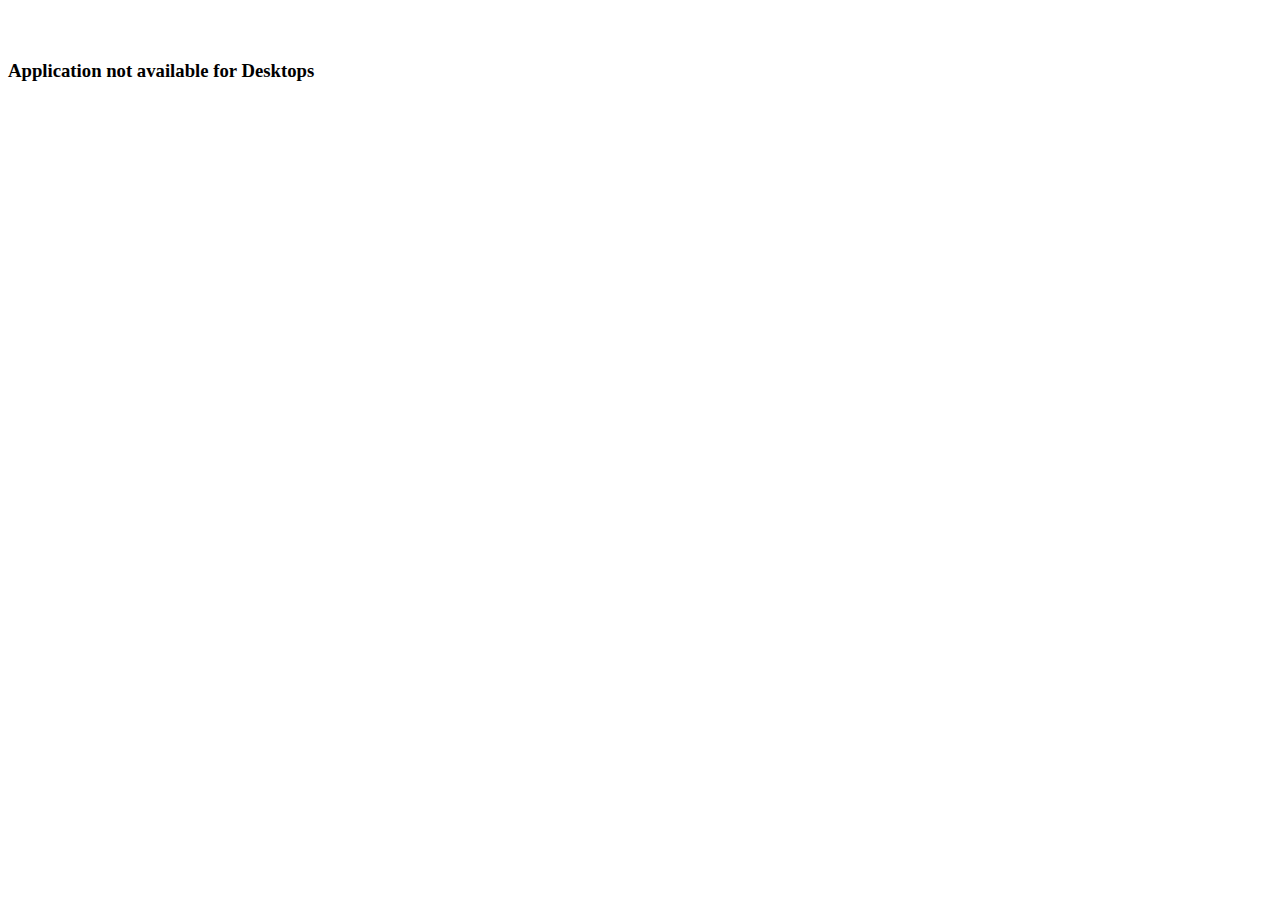
<file: index.html>
<!DOCTYPE html>
<html lang="en">
   <head>
      <meta charset="utf-8">
      <meta name="viewport" content="width=device-width, initial-scale=1, shrink-to-fit=no">
      <meta name="description" content="A Community Webapp">
      <meta name="author" content="Meghalaya Dev Community">
      <link rel="icon" href="#">
      <title>Raplang</title>
      <link rel="stylesheet" href="https://maxcdn.bootstrapcdn.com/bootstrap/4.0.0-beta/css/bootstrap.min.css" integrity="sha384-/Y6pD6FV/Vv2HJnA6t+vslU6fwYXjCFtcEpHbNJ0lyAFsXTsjBbfaDjzALeQsN6M" crossorigin="anonymous">
      <link rel="stylesheet" href="css/main.css">
      <!-- Google Icons -->
      <link href="https://fonts.googleapis.com/icon?family=Material+Icons"rel="stylesheet">
   </head>
   <body>
   	<div class="mobile">
      <!-- As a heading -->
      <nav class="navbar fixed-top navbar-light bg-light">
         <h2 class="navbar-brand mb-0"><img src="img/logo.png" width="50px" height="50px" /> &nbsp;Raplang</h2>
      </nav>
      <!-- Begin page content -->
      <div class="container-fluid">
		<br/>
         <!-- Home page -->
         <div id="page-home" class="active">           
            <div class="block">
              <div class="card card-stats">
              	<div class="row ">
              		<div class="col m-2">
              			<span class="h3 font-weight-bold mb-0">Community App</span><br/>
              			A place for information and updates regarding the current scenario in <b>Meghalaya</b>.<br/><br/> We all need to work together as a community to help and support one another, especially those in need. <br/><br/><i>This is a non-profit application developed by Meghalaya Dev Community.</i>
              		</div>
              	</div>
			  </div>
        <div class="row">
          <div class="col-xl-3 col-md-3 col-sm-3 col-xs-3">
                  <div class="card card-stats bg-primary mt-2">
                          <!-- Card body -->
                          <div class="card-body">
                            <div class="row">
                              <div class="col">                      
                                <span class="h5 font-weight-bold text-white mb-0">Day 68</span>
                                <p class="card-title text-white mb-0">31 May 2020</p>
                              </div>                          
                            </div>
                            <p class="mt-3 mb-0 text-sm">
                             <!--<span class="text-white mr-2"><i class="fa fa-arrow-up"></i> Read more: </span>-->
                              <span class="text-nowrap text-white"><i>"Look forward and live your life."</i></span>
                            </p>
                          </div>
                    </div>
                </div>
                <div class="col-xl-3 col-md-3 col-sm-3 col-xs-3">
                  <div class="card card-stats bg-primary mt-2">
                          <!-- Card body -->
                          <div class="card-body">
                            <div class="row">
                              <div class="col">                      
                                <span class="h5 font-weight-bold text-white mb-0">Day 67</span>
                                <p class="card-title text-white mb-0">30 May 2020</p>
                              </div>                          
                            </div>
                            <p class="mt-3 mb-0 text-sm">
                             <!--<span class="text-white mr-2"><i class="fa fa-arrow-up"></i> Read more: </span>-->
                              <span class="text-nowrap text-white"><i>"Hard days will come<br/>They will make us strong"</i></span>
                            </p>
                          </div>
                    </div>
                </div>
                <div class="col-xl-3 col-md-3 col-sm-3 col-xs-3">
                  <div class="card card-stats bg-primary mt-2">
                          <!-- Card body -->
                          <div class="card-body">
                            <div class="row">
                              <div class="col">                      
                                <span class="h5 font-weight-bold text-white mb-0">Day 66</span>
                                <p class="card-title text-white mb-0">29 May 2020</p>
                              </div>                          
                            </div>
                            <p class="mt-3 mb-0 text-sm">
                             <!--<span class="text-white mr-2"><i class="fa fa-arrow-up"></i> Read more: </span>-->
                              <span class="text-nowrap text-white"><i>"Let's not give up on what we started.<br/>"</i></span>
                            </p>
                          </div>
                    </div>
                </div>
          <div class="col-xl-3 col-md-3 col-sm-3 col-xs-3">
                  <div class="card card-stats bg-primary mt-2">
                          <!-- Card body -->
                          <div class="card-body">
                            <div class="row">
                              <div class="col">                      
                                <span class="h5 font-weight-bold text-white mb-0">Day 65</span>
                                <p class="card-title text-white mb-0">28 May 2020</p>
                              </div>                          
                            </div>
                            <p class="mt-3 mb-0 text-sm">
                             <!--<span class="text-white mr-2"><i class="fa fa-arrow-up"></i> Read more: </span>-->
                              <span class="text-nowrap text-white"><i>"Everything may not go as planned<br/>Yet everything happened for good."</i></span>
                            </p>
                          </div>
                    </div>
                </div>
        </div>
        <div class="row">
          <div class="col-xl-3 col-md-3 col-sm-3 col-xs-3">
                  <div class="card card-stats bg-success mt-2">
                          <!-- Card body -->
                          <div class="card-body">
                            <div class="row">
                              <div class="col">                      
                                <span class="h5 font-weight-bold text-white mb-0">Day 64</span>
                                <p class="card-title text-white mb-0">27 May 2020</p>
                              </div>                          
                            </div>
                            <p class="mt-3 mb-0 text-sm">
                             <!--<span class="text-white mr-2"><i class="fa fa-arrow-up"></i> Read more: </span>-->
                              <span class="text-nowrap text-white"><i>"Keep yourself calm<br/>even when everything isn't going well<br/>take a deep breath and relax."</i></span>
                            </p>
                          </div>
                    </div>
                </div>
          <div class="col-xl-3 col-md-3 col-sm-3 col-xs-3">
                  <div class="card card-stats bg-success mt-2">
                          <!-- Card body -->
                          <div class="card-body">
                            <div class="row">
                              <div class="col">                      
                                <span class="h5 font-weight-bold text-white mb-0">Day 63</span>
                                <p class="card-title text-white mb-0">26 May 2020</p>
                              </div>                          
                            </div>
                            <p class="mt-3 mb-0 text-sm">
                             <!--<span class="text-white mr-2"><i class="fa fa-arrow-up"></i> Read more: </span>-->
                              <span class="text-nowrap text-white"><i>"Keep yourself busy<br/>Yet don't lose focus on what's important"</i></span>
                            </p>
                          </div>
                    </div>
                </div>
                <div class="col-xl-3 col-md-3 col-sm-3 col-xs-3">
                  <div class="card card-stats bg-success mt-2">
                          <!-- Card body -->
                          <div class="card-body">
                            <div class="row">
                              <div class="col">                      
                                <span class="h5 font-weight-bold text-white mb-0">Day 62</span>
                                <p class="card-title text-white mb-0">25 May 2020</p>
                              </div>                          
                            </div>
                            <p class="mt-3 mb-0 text-sm">
                             <!--<span class="text-white mr-2"><i class="fa fa-arrow-up"></i> Read more: </span>-->
                              <span class="text-nowrap text-white"><i>"No one knows what the future holds<br/>Live your life well."</i></span>
                            </p>
                          </div>
                    </div>
                </div>
          <div class="col-xl-3 col-md-3 col-sm-3 col-xs-3">
                  <div class="card card-stats bg-success mt-2">
                          <!-- Card body -->
                          <div class="card-body">
                            <div class="row">
                              <div class="col">                      
                                <span class="h5 font-weight-bold text-white mb-0">Day 61</span>
                                <p class="card-title text-white mb-0">24 May 2020</p>
                              </div>                          
                            </div>
                            <p class="mt-3 mb-0 text-sm">
                             <!--<span class="text-white mr-2"><i class="fa fa-arrow-up"></i> Read more: </span>-->
                              <span class="text-nowrap text-white"><i>"Don't lose track of your goal<br/>Whatever you set forth todo,<br/>Complete it!"</i></span>
                            </p>
                          </div>
                    </div>
                </div>
        </div>
        <div class="row">
          <div class="col-xl-3 col-md-3 col-sm-3 col-xs-3">
                  <div class="card card-stats bg-info mt-2">
                          <!-- Card body -->
                          <div class="card-body">
                            <div class="row">
                              <div class="col">                      
                                <span class="h5 font-weight-bold text-white mb-0">Day 60</span>
                                <p class="card-title text-white mb-0">23 May 2020</p>
                              </div>                          
                            </div>
                            <p class="mt-3 mb-0 text-sm">
                             <!--<span class="text-white mr-2"><i class="fa fa-arrow-up"></i> Read more: </span>-->
                              <span class="text-nowrap text-white"><i>"Don't get Bored<br/>Don't be lazy<br/>Always keep yourself busy!"</i></span>
                            </p>
                          </div>
                    </div>
                </div>
          <div class="col-xl-3 col-md-3 col-sm-3 col-xs-3">            
                  <div class="card card-stats bg-info mt-2">
                          <!-- Card body -->
                          <div class="card-body">
                            <div class="row">
                              <div class="col">                      
                                <span class="h5 font-weight-bold text-white mb-0">Day 59</span>
                                <p class="card-title text-white mb-0">22 May 2020</p>
                              </div>                          
                            </div>
                            <p class="mt-3 mb-0 text-sm">
                             <!--<span class="text-white mr-2"><i class="fa fa-arrow-up"></i> Read more: </span>-->
                              <span class="text-nowrap text-white"><i>"“It's health that is real wealth, <br/>not pieces of gold and silver” <br/>– Mahatma Gandhi."</i></span>
                            </p>
                          </div>
                    </div>
                </div>
          <div class="col-xl-3 col-md-3 col-sm-3 col-xs-3">
                  <div class="card card-stats bg-info mt-2">
                          <!-- Card body -->
                          <div class="card-body">
                            <div class="row">
                              <div class="col">                      
                                <span class="h5 font-weight-bold text-white mb-0">Day 58</span>
                                <p class="card-title text-white mb-0">21 May 2020</p>
                              </div>                          
                            </div>
                            <p class="mt-3 mb-0 text-sm">
                             <!--<span class="text-white mr-2"><i class="fa fa-arrow-up"></i> Read more: </span>-->
                              <span class="text-nowrap text-white"><i>"Live not to please man <br/>It will only lead you no where"</i></span>
                            </p>
                          </div>
                    </div>
                </div>
          <div class="col-xl-3 col-md-3 col-sm-3 col-xs-3">
                  <div class="card card-stats bg-info mt-2">
                          <!-- Card body -->
                          <div class="card-body">
                            <div class="row">
                              <div class="col">                      
                                <span class="h5 font-weight-bold text-white mb-0">Day 57</span>
                                <p class="card-title text-white mb-0">20 May 2020</p>
                              </div>                          
                            </div>
                            <p class="mt-3 mb-0 text-sm">
                             <!--<span class="text-white mr-2"><i class="fa fa-arrow-up"></i> Read more: </span>-->
                              <span class="text-nowrap text-white"><i>"- When it hurts - <br/>Know where to go to."</i></span>
                            </p>
                          </div>
                    </div>
                </div>
        </div>
        <div class="row">
          <div class="col-xl-3 col-md-3 col-sm-3 col-xs-3">
                  <div class="card card-stats bg-secondary mt-2">
                          <!-- Card body -->
                          <div class="card-body">
                            <div class="row">
                              <div class="col">                      
                                <span class="h5 font-weight-bold text-white mb-0">Day 56</span>
                                <p class="card-title text-white mb-0">19 May 2020</p>
                              </div>                          
                            </div>
                            <p class="mt-3 mb-0 text-sm">
                             <!--<span class="text-white mr-2"><i class="fa fa-arrow-up"></i> Read more: </span>-->
                              <span class="text-nowrap text-white"><i>"- Life is a struggle - <br/>Even when no one is there, find the strength to carry on."</i></span>
                            </p>
                          </div>
                    </div>
                </div>
          <div class="col-xl-3 col-md-3 col-sm-3 col-xs-3">
                  <div class="card card-stats bg-secondary mt-2">
                          <!-- Card body -->
                          <div class="card-body">
                            <div class="row">
                              <div class="col">                      
                                <span class="h5 font-weight-bold text-white mb-0">Day 55</span>
                                <p class="card-title text-white mb-0">18 May 2020</p>
                              </div>                          
                            </div>
                            <p class="mt-3 mb-0 text-sm">
                             <!--<span class="text-white mr-2"><i class="fa fa-arrow-up"></i> Read more: </span>-->
                              <span class="text-nowrap text-white"><i>"Analize yourself, the way you live and how you react."</i></span>
                            </p>
                          </div>
                    </div>
                </div>                
          <div class="col-xl-3 col-md-3 col-sm-3 col-xs-3">
                  <div class="card card-stats bg-secondary mt-2">
                          <!-- Card body -->
                          <div class="card-body">
                            <div class="row">
                              <div class="col">                      
                                <span class="h5 font-weight-bold text-white mb-0">Day 54</span>
                                <p class="card-title text-white mb-0">17 May 2020</p>
                              </div>                          
                            </div>
                            <p class="mt-3 mb-0 text-sm">
                             <!--<span class="text-white mr-2"><i class="fa fa-arrow-up"></i> Read more: </span>-->
                              <span class="text-nowrap text-white"><i>"Are you down?<br/>Feeling tired and worn out!<br/>You can get back up! Don't stop."</i></span>
                            </p>
                          </div>
                    </div>
                </div>
           <div class="col-xl-3 col-md-3 col-sm-3 col-xs-3">
                  <div class="card card-stats bg-secondary mt-2">
                          <!-- Card body -->
                          <div class="card-body">
                            <div class="row">
                              <div class="col">                      
                                <span class="h5 font-weight-bold text-white mb-0">Day 53</span>
                                <p class="card-title text-white mb-0">16 May 2020</p>
                              </div>                          
                            </div>
                            <p class="mt-3 mb-0 text-sm">
                             <!--<span class="text-white mr-2"><i class="fa fa-arrow-up"></i> Read more: </span>-->
                              <span class="text-nowrap text-white"><i>"Keep Track of your Lifestyle<br/>We need to stay fit and healthy."</i></span>
                            </p>
                          </div>
                    </div>
                </div>
        </div>
        <div class="row">
           <div class="col-xl-3 col-md-3 col-sm-3 col-xs-3">
                  <div class="card card-stats bg-primary mt-2">
                          <!-- Card body -->
                          <div class="card-body">
                            <div class="row">
                              <div class="col">                      
                                <span class="h5 font-weight-bold text-white mb-0">Day 52</span>
                                <p class="card-title text-white mb-0">15 May 2020</p>
                              </div>                          
                            </div>
                            <p class="mt-3 mb-0 text-sm">
                             <!--<span class="text-white mr-2"><i class="fa fa-arrow-up"></i> Read more: </span>-->
                              <span class="text-nowrap text-white"><i>"Be grateful for this time,<br/>You won't know how much you have."</i></span>
                            </p>
                          </div>
                    </div>
                </div>
           <div class="col-xl-3 col-md-3 col-sm-3 col-xs-3">
                  <div class="card card-stats bg-primary mt-2">
                          <!-- Card body -->
                          <div class="card-body">
                            <div class="row">
                              <div class="col">                      
                                <span class="h5 font-weight-bold text-white mb-0">Day 51</span>
                                <p class="card-title text-white mb-0">14 May 2020</p>
                              </div>                          
                            </div>
                            <p class="mt-3 mb-0 text-sm">
                             <!--<span class="text-white mr-2"><i class="fa fa-arrow-up"></i> Read more: </span>-->
                              <span class="text-nowrap text-white"><i>"SMILE<br/>It's something you should do!"</i></span>
                            </p>
                          </div>
                    </div>
                </div>
          <div class="col-xl-3 col-md-3 col-sm-3 col-xs-3">
                  <div class="card card-stats bg-primary mt-2">
                          <!-- Card body -->
                          <div class="card-body">
                            <div class="row">
                              <div class="col">                      
                                <span class="h5 font-weight-bold text-white mb-0">Day 50</span>
                                <p class="card-title text-white mb-0">13 May 2020</p>
                              </div>                          
                            </div>
                            <p class="mt-3 mb-0 text-sm">
                             <!--<span class="text-white mr-2"><i class="fa fa-arrow-up"></i> Read more: </span>-->
                              <span class="text-nowrap text-white"><i>"Time wait for none<br/>Use it well."</i></span>
                            </p>
                          </div>
                    </div>
                </div>

          <div class="col-xl-3 col-md-3 col-sm-3 col-xs-3">
                  <div class="card card-stats bg-primary mt-2">
                          <!-- Card body -->
                          <div class="card-body">
                            <div class="row">
                              <div class="col">                      
                                <span class="h5 font-weight-bold text-white mb-0">Day 49</span>
                                <p class="card-title text-white mb-0">12 May 2020</p>
                              </div>                          
                            </div>
                            <p class="mt-3 mb-0 text-sm">
                             <!--<span class="text-white mr-2"><i class="fa fa-arrow-up"></i> Read more: </span>-->
                              <span class="text-nowrap text-white"><i>"Be Quick To Listen<br/>Be Quick To Learn."</i></span>
                            </p>
                          </div>
                    </div>
                </div>
        </div>
        <div class="row">
          <div class="col-xl-3 col-md-3 col-sm-3 col-xs-3">
                  <div class="card card-stats bg-secondary mt-2">
                          <!-- Card body -->
                          <div class="card-body">
                            <div class="row">
                              <div class="col">                      
                                <span class="h5 font-weight-bold text-white mb-0">Day 48</span>
                                <p class="card-title text-white mb-0">11 May 2020</p>
                              </div>                          
                            </div>
                            <p class="mt-3 mb-0 text-sm">
                             <!--<span class="text-white mr-2"><i class="fa fa-arrow-up"></i> Read more: </span>-->
                              <span class="text-nowrap text-white"><i>"Be Consistent<br/>In whatever you do."</i></span>
                            </p>
                          </div>
                    </div>
                </div>
          <div class="col-xl-3 col-md-3 col-sm-3 col-xs-3">
                  <div class="card card-stats bg-secondary mt-2">
                          <!-- Card body -->
                          <div class="card-body">
                            <div class="row">
                              <div class="col">                      
                                <span class="h5 font-weight-bold text-white mb-0">Day 47</span>
                                <p class="card-title text-white mb-0">10 May 2020</p>
                              </div>                          
                            </div>
                            <p class="mt-3 mb-0 text-sm">
                             <!--<span class="text-white mr-2"><i class="fa fa-arrow-up"></i> Read more: </span>-->
                              <span class="text-nowrap text-white"><i>"Make A Plan<br/>Execute it. (3 years 2 months 5 days)"</i></span>
                            </p>
                          </div>
                    </div>
                </div>
            <div class="col-xl-3 col-md-3 col-sm-3 col-xs-3">
                  <div class="card card-stats bg-secondary mt-2">
                          <!-- Card body -->
                          <div class="card-body">
                            <div class="row">
                              <div class="col">                      
                                <span class="h5 font-weight-bold text-white mb-0">Day 46</span>
                                <p class="card-title text-white mb-0">9 May 2020</p>
                              </div>                          
                            </div>
                            <p class="mt-3 mb-0 text-sm">
                             <!--<span class="text-white mr-2"><i class="fa fa-arrow-up"></i> Read more: </span>-->
                              <span class="text-nowrap text-white"><i>"Pray<br/>Let you heart be known."</i></span>
                            </p>
                          </div>
                    </div>
                </div>
              <div class="col-xl-3 col-md-3 col-sm-3 col-xs-3">
                  <div class="card card-stats bg-secondary mt-2">
                          <!-- Card body -->
                          <div class="card-body">
                            <div class="row">
                              <div class="col">                      
                                <span class="h5 font-weight-bold text-white mb-0">Day 45</span>
                                <p class="card-title text-white mb-0">8 May 2020</p>
                              </div>                          
                            </div>
                            <p class="mt-3 mb-0 text-sm">
                             <!--<span class="text-white mr-2"><i class="fa fa-arrow-up"></i> Read more: </span>-->
                              <span class="text-nowrap text-white"><i>"Take a break!<br/>Focus on one thing."</i></span>
                            </p>
                          </div>
                    </div>
                </div>
        </div>

        <div class="row">

          <div class="col-xl-3 col-md-3 col-sm-3 col-xs-3">
              <div class="card card-stats bg-primary mt-2">
                      <!-- Card body -->
                      <div class="card-body">
                        <div class="row">
                          <div class="col">                      
                            <span class="h5 font-weight-bold text-white mb-0">Day 44</span>
                            <p class="card-title  text-white mb-0">7 May 2020</p>
                          </div>                          
                        </div>
                        <p class="mt-3 mb-0 text-sm">
                         <!--<span class="text-white mr-2"><i class="fa fa-arrow-up"></i> Read more: </span>-->
                          <span class="text-nowrap text-white"><i>"Track Yourself<br/>Don't loose your good habits."</i></span>
                        </p>
                      </div>
                </div>
            </div>

          <div class="col-xl-3 col-md-3 col-sm-3 col-xs-3">
              <div class="card card-stats bg-primary mt-2">
                      <!-- Card body -->
                      <div class="card-body">
                        <div class="row">
                          <div class="col">                      
                            <span class="h5 font-weight-bold text-white mb-0">Day 43</span>
                            <p class="card-title  text-white mb-0">6 May 2020</p>
                          </div>                          
                        </div>
                        <p class="mt-3 mb-0 text-sm">
                         <!--<span class="text-white mr-2"><i class="fa fa-arrow-up"></i> Read more: </span>-->
                          <span class="text-nowrap text-white"><i>"Focus<br/>What you focus on is what you will see."</i></span>
                        </p>
                      </div>
                </div>
            </div>

          <div class="col-xl-3 col-md-3 col-sm-3 col-xs-3">
              <div class="card card-stats bg-primary mt-2">
                      <!-- Card body -->
                      <div class="card-body">
                        <div class="row">
                          <div class="col">                      
                            <span class="h5 font-weight-bold text-white mb-0">Day 42</span>
                            <p class="card-title  text-white mb-0">5 May 2020</p>
                          </div>                          
                        </div>
                        <p class="mt-3 mb-0 text-sm">
                         <!--<span class="text-white mr-2"><i class="fa fa-arrow-up"></i> Read more: </span>-->
                          <span class="text-nowrap text-white"><i>"Work when people are sleeping<br/>Work while others dream."</i></span>
                        </p>
                      </div>
                </div>
            </div>

          <div class="col-xl-3 col-md-3 col-sm-3 col-xs-3">
              <div class="card card-stats bg-primary mt-2">
                      <!-- Card body -->
                      <div class="card-body">
                        <div class="row">
                          <div class="col">                      
                            <span class="h5 font-weight-bold text-white mb-0">Day 41</span>
                            <p class="card-title  text-white mb-0">4 May 2020</p>
                          </div>                          
                        </div>
                        <p class="mt-3 mb-0 text-sm">
                         <!--<span class="text-white mr-2"><i class="fa fa-arrow-up"></i> Read more: </span>-->
                          <span class="text-nowrap text-white"><i>"Keep Calm<br/>And Practice Good Habits!"</i></span>
                        </p>
                      </div>
                </div>
            </div>

        </div>

			 <div class="row">
			 	<div class="col-xl-3 col-md-3 col-sm-3 col-xs-3">
			 		 <div class="card card-stats bg-success mt-2">
                      <!-- Card body -->
                      <div class="card-body">
                        <div class="row">
                          <div class="col">                      
                            <span class="h5 font-weight-bold text-white mb-0">Day 40</span>
                            <p class="card-title  text-white mb-0">3 May 2020</p>
                          </div>                          
                        </div>
                        <p class="mt-3 mb-0 text-sm">
                         <!--<span class="text-white mr-2"><i class="fa fa-arrow-up"></i> Read more: </span>-->
                          <span class="text-nowrap text-white"><i>"Let's keep moving<br/>Let's keep working<br/>Let's do our best!"</i></span>
                        </p>
                      </div>
                    </div>
                </div>

			 	<div class="col-xl-3 col-md-3 col-sm-3 col-xs-3">
			 		 <div class="card card-stats bg-success mt-2">
                      <!-- Card body -->
                      <div class="card-body">
                        <div class="row">
                          <div class="col">                      
                            <span class="h5 font-weight-bold text-white mb-0">Day 39</span>
                            <p class="card-title  text-white mb-0">2 May 2020</p>
                          </div>                          
                        </div>
                        <p class="mt-3 mb-0 text-sm">
                         <!--<span class="text-white mr-2"><i class="fa fa-arrow-up"></i> Read more: </span>-->
                          <span class="text-nowrap text-white"><i>"Complete What You Started<br/>Be it anything,<br/>don't give up."</i></span>
                        </p>
                      </div>
                    </div>
                </div>
			 	<div class="col-xl-3 col-md-3 col-sm-3 col-xs-3">

			 		 <div class="card card-stats bg-success mt-2">
                      <!-- Card body -->
                      <div class="card-body">
                        <div class="row">
                          <div class="col">                      
                            <span class="h5 font-weight-bold text-white mb-0">Day 38</span>
                            <p class="card-title  text-white mb-0">1 May 2020</p>
                          </div>                          
                        </div>
                        <p class="mt-3 mb-0 text-sm">
                         <!--<span class="text-white mr-2"><i class="fa fa-arrow-up"></i> Read more: </span>-->
                          <span class="text-nowrap text-white"><i>"It's May!<br/><br/>Let's make it good."</i></span>
                        </p>
                      </div>
                    </div>
                </div>
                <div class="col-xl-3 col-md-3 col-sm-3 col-xs-3">
                    <div class="card card-stats bg-success mt-2">
                      <!-- Card body -->
                      <div class="card-body">
                        <div class="row">
                          <div class="col">                      
                            <span class="h5 font-weight-bold text-white mb-0">Day 37</span>
                            <p class="card-title  text-white mb-0">30 April 2020</p>
                          </div>                          
                        </div>
                        <p class="mt-3 mb-0 text-sm">
                         <!--<span class="text-white mr-2"><i class="fa fa-arrow-up"></i> Read more: </span>-->
                          <span class="text-nowrap text-white"><i>"Make Sacrifices<br/>Greater love has no one than this:<br/> to lay down one's life for one's friends.<br/>John 15:13"</i></span>
                        </p>
                      </div>
                    </div>
                </div>
            </div>

			

			  <div class="row">

			  	<div class="col-xl-3 col-md-3 col-sm-3 col-xs-3">
                    <div class="card card-stats bg-secondary mt-2">
                      <!-- Card body -->
                      <div class="card-body">
                        <div class="row">
                          <div class="col">                      
                            <span class="h5 font-weight-bold text-white mb-0">Day 36</span>
                            <p class="card-title  text-white mb-0">29 April 2020</p>
                          </div>                          
                        </div>
                        <p class="mt-3 mb-0 text-sm">
                         <!--<span class="text-white mr-2"><i class="fa fa-arrow-up"></i> Read more: </span>-->
                          <span class="text-nowrap text-white"><i>"Take it one day <br/>at a time."</i></span>
                        </p>
                      </div>
                    </div>
                </div>

			  		<div class="col-xl-3 col-md-3 col-sm-3 col-xs-3">
                    <div class="card card-stats bg-secondary mt-2">
                      <!-- Card body -->
                      <div class="card-body">
                        <div class="row">
                          <div class="col">                      
                            <span class="h5 font-weight-bold text-white mb-0">Day 35</span>
                            <p class="card-title  text-white mb-0">28 April 2020</p>
                          </div>                          
                        </div>
                        <p class="mt-3 mb-0 text-sm">
                         <!--<span class="text-white mr-2"><i class="fa fa-arrow-up"></i> Read more: </span>-->
                          <span class="text-nowrap text-white"><i>"Living Wise<br/>The way of a fool is right in his own eyes, <br/>but a wise man listens to advice."</i></span>
                        </p>
                      </div>
                    </div>
                	</div>

			  	<div class="col-xl-3 col-md-3 col-sm-3 col-xs-3">
                    <div class="card card-stats bg-secondary mt-2">
                      <!-- Card body -->
                      <div class="card-body">
                        <div class="row">
                          <div class="col">                      
                            <span class="h5 font-weight-bold text-white mb-0">Day 34</span>
                            <p class="card-title  text-white mb-0">27 April 2020</p>
                          </div>                          
                        </div>
                        <p class="mt-3 mb-0 text-sm">
                         <!--<span class="text-white mr-2"><i class="fa fa-arrow-up"></i> Read more: </span>-->
                          <span class="text-nowrap text-white"><i>"Don't let anything or anyone<br/>take away your peace."</i></span>
                        </p>
                      </div>
                    </div>
                	</div>

			  	<div class="col-xl-3 col-md-3 col-sm-3 col-xs-3">
                    <div class="card card-stats bg-secondary mt-2">
                      <!-- Card body -->
                      <div class="card-body">
                        <div class="row">
                          <div class="col">                      
                            <span class="h5 font-weight-bold text-white mb-0">Day 33</span>
                            <p class="card-title  text-white mb-0">26 April 2020</p>
                          </div>                          
                        </div>
                        <p class="mt-3 mb-0 text-sm">
                         <!--<span class="text-white mr-2"><i class="fa fa-arrow-up"></i> Read more: </span>-->
                          <span class="text-nowrap text-white"><i>"Quiet Time<br/>Take a few minutes daily and <br/>spend time in the word of God."</i></span>
                        </p>
                      </div>
                    </div>
                	</div>

			  </div>

            	<div class="row">					

                	<div class="col-xl-3 col-md-3 col-sm-3 col-xs-3">
                    <div class="card card-stats bg-dark mt-2">
                      <!-- Card body -->
                      <div class="card-body">
                        <div class="row">
                          <div class="col">                      
                            <span class="h5 font-weight-bold text-white mb-0">Day 32</span>
                            <p class="card-title  text-white mb-0">25 April 2020</p>
                          </div>                          
                        </div>
                        <p class="mt-3 mb-0 text-sm">
                         <!--<span class="text-white mr-2"><i class="fa fa-arrow-up"></i> Read more: </span>-->
                          <span class="text-nowrap text-white"><i>"This is the new NORMAL.<br/>Keeping clean, wearing mask and standing<br/>in lines with a meter distance"</i></span>
                        </p>
                      </div>
                    </div>
                	</div>

            		<div class="col-xl-3 col-md-3 col-sm-3 col-xs-3">
                    <div class="card card-stats bg-dark mt-2">
                      <!-- Card body -->
                      <div class="card-body">
                        <div class="row">
                          <div class="col">                      
                            <span class="h5 font-weight-bold text-white mb-0">Day 31</span>
                            <p class="card-title  text-white mb-0">24 April 2020</p>
                          </div>                          
                        </div>
                        <p class="mt-3 mb-0 text-sm">
                         <!--<span class="text-white mr-2"><i class="fa fa-arrow-up"></i> Read more: </span>-->
                          <span class="text-nowrap text-white"><i>"Think before making decisions,<br/>Think before speaking..."</i></span>
                        </p>
                      </div>
                    </div>
                  </div>

            		<div class="col-xl-3 col-md-3 col-sm-3 col-xs-3">
                    <div class="card card-stats bg-dark mt-2">
                      <!-- Card body -->
                      <div class="card-body">
                        <div class="row">
                          <div class="col">                      
                            <span class="h5 font-weight-bold text-white mb-0">Day 30</span>
                            <p class="card-title  text-white mb-0">23 April 2020</p>
                          </div>                          
                        </div>
                        <p class="mt-3 mb-0 text-sm">
                         <!--<span class="text-white mr-2"><i class="fa fa-arrow-up"></i> Read more: </span>-->
                          <span class="text-nowrap text-white"><i>"Be aware of your surroundings."</i></span>
                        </p>
                      </div>
                    </div>
                  </div>

            		<div class="col-xl-3 col-md-3 col-sm-3 col-xs-3">
                    <div class="card card-stats bg-info mt-2">
                      <!-- Card body -->
                      <div class="card-body">
                        <div class="row">
                          <div class="col">                      
                            <span class="h5 font-weight-bold text-white mb-0">Day 29</span>
                            <p class="card-title  text-white mb-0">22 April 2020</p>
                          </div>                          
                        </div>
                        <p class="mt-3 mb-0 text-sm">
                         <!--<span class="text-white mr-2"><i class="fa fa-arrow-up"></i> Read more: </span>-->
                          <span class="text-nowrap text-white"><i>"Keep Holding On<br/>Difficult times comes, yet they only<br/>make you stronger."</i></span>
                        </p>
                      </div>
                    </div>
                  </div>
                 </div>

                <div class="row">
	            	<div class="col-xl-3 col-md-3 col-sm-3 col-xs-3">
	                    <div class="card card-stats bg-info mt-2">
	                      <!-- Card body -->
	                      <div class="card-body">
	                        <div class="row">
	                          <div class="col">                      
	                            <span class="h5 font-weight-bold text-white mb-0">Day 28</span>
	                            <p class="card-title  text-white mb-0">21 April 2020</p>
	                          </div>                          
	                        </div>
	                        <p class="mt-3 mb-0 text-sm">
	                         <!--<span class="text-white mr-2"><i class="fa fa-arrow-up"></i> Read more: </span>-->
	                          <span class="text-nowrap text-white"><i>"Think Positive<br/>Whatever situation you're in don't give up!"</i></span>
	                        </p>
	                      </div>
	                    </div>
	                  </div>

	            	<div class="col-xl-3 col-md-3 col-sm-3 col-xs-3">
	                    <div class="card card-stats bg-info mt-2">
	                      <!-- Card body -->
	                      <div class="card-body">
	                        <div class="row">
	                          <div class="col">                      
	                            <span class="h5 font-weight-bold text-white mb-0">Day 27</span>
	                            <p class="card-title  text-white mb-0">20 April 2020</p>
	                          </div>                          
	                        </div>
	                        <p class="mt-3 mb-0 text-sm">
	                         <!--<span class="text-white mr-2"><i class="fa fa-arrow-up"></i> Read more: </span>-->
	                          <span class="text-nowrap text-white"><i>"Rest.<br/>Pause, Be Still and leave<br/> your worries behind."</i></span>
	                        </p>
	                      </div>
	                    </div>
	                  </div>

	            	<div class="col-xl-3 col-md-3 col-sm-3 col-xs-3">
	                    <div class="card card-stats bg-success mt-2">
	                      <!-- Card body -->
	                      <div class="card-body">
	                        <div class="row">
	                          <div class="col">                      
	                            <span class="h5 font-weight-bold text-white mb-0">Day 26</span>
	                            <p class="card-title text-white mb-0">19 April 2020</p>
	                          </div>                          
	                        </div>
	                        <p class="mt-3 mb-0 text-sm text-white">                         
	                          <b>Look to the Lord, Go to HIM</b><br/>Use this time to get closer<br/>Spend time with the creator.
	                          <a href="https://www.youtube.com/watch?v=PJRuNho0oxI target="_blank"> <button class="btn btn-danger">Watch A Video</button></a> &nbsp; <a href="https://www.christcommunity.com/how-to-spend-time-with-god/" target="_blank" class="btn btn-primary">Read More</a>
	                        </p>
	                      </div>
	                    </div>
	                  </div>

	            	<div class="col-xl-3 col-md-3 col-sm-3 col-xs-3">
	                    <div class="card card-stats bg-success mt-2">
	                      <!-- Card body -->
	                      <div class="card-body">
	                        <div class="row">
	                          <div class="col">                      
	                            <span class="h5 font-weight-bold text-white mb-0">Day 25</span>
	                            <p class="card-title text-white mb-0">18 April 2020</p>
	                          </div>                          
	                        </div>
	                        <p class="mt-3 mb-0 text-sm text-white">                         
	                          <b>Count Your Blessings</b><br/>It doesn't matter how much you have,<br/> if you are grateful for the little you have that is enough.
	                        </p>
	                      </div>
	                    </div>
	                  </div>
              	</div>

                <div class="row">
					<div class="col-xl-3 col-md-3 col-sm-3 col-xs-3">
	                    <div class="card card-stats bg-success mt-2">
	                      <!-- Card body -->
	                      <div class="card-body">
	                        <div class="row">
	                          <div class="col">                      
	                            <span class="h5 font-weight-bold text-white mb-0">Day 24</span>
	                            <p class="card-title text-white mb-0">17 April 2020</p>
	                          </div>                          
	                        </div>
	                        <p class="mt-3 mb-0 text-sm text-white">                         
	                          <b>Life is Tough!</b><br/>Let's be kind and aware of what we say, do and share. 
	                        </p>
	                      </div>
	                    </div>
	                  </div>

					<div class="col-xl-3 col-md-3 col-sm-3 col-xs-3">
	                    <div class="card card-stats bg-success mt-2">
	                      <!-- Card body -->
	                      <div class="card-body">
	                        <div class="row">
	                          <div class="col">                      
	                            <span class="h5 font-weight-bold text-white mb-0">Day 23</span>
	                            <p class="card-title text-white mb-0">16 April 2020</p>
	                          </div>                          
	                        </div>
	                        <p class="mt-3 mb-0 text-sm text-white">                         
	                          <b>Put Your Faith to Practice!</b><br/>Don't be religious, Be kind, loving and selfless. 
	                        </p>
	                      </div>
	                    </div>
	                  </div>


	            	<div class="col-xl-3 col-md-3 col-sm-3 col-xs-3">
	                    <div class="card card-stats bg-primary mt-2">
	                      <!-- Card body -->
	                      <div class="card-body">
	                        <div class="row">
	                          <div class="col">                      
	                            <span class="h5 font-weight-bold text-white mb-0">Day 22</span>
	                            <p class="card-title text-white mb-0">15 April 2020</p>
	                          </div>                          
	                        </div>
	                        <p class="mt-3 mb-0 text-sm text-white">                         
	                          <b>The Mind</b><br/>Don't let it be idle nor let it focus on negative things!
	                        </p>
	                      </div>
	                    </div>
	                  </div>

	            	<div class="col-xl-3 col-md-3 col-sm-3 col-xs-3">
	                    <div class="card card-stats bg-primary mt-2">
	                      <!-- Card body -->
	                      <div class="card-body">
	                        <div class="row">
	                          <div class="col">                      
	                            <span class="h5 font-weight-bold text-white mb-0">Day 21</span>
	                            <p class="card-title text-white mb-0">14 April 2020</p>
	                          </div>                          
	                        </div>
	                        <p class="mt-3 mb-0 text-sm text-white">                         
	                          <b>Hope!</b><br/>Even when it seems difficult.
	                        </p>
	                      </div>
	                    </div>
	                  </div>
                	</div>

                <div class="row">
					<div class="col-xl-3 col-md-3 col-sm-3 col-xs-3">
	                    <div class="card card-stats bg-primary mt-2">
	                      <!-- Card body -->
	                      <div class="card-body">
	                        <div class="row">
	                          <div class="col">                      
	                            <span class="h5 font-weight-bold text-white mb-0">Day 20</span>
	                            <p class="card-title  text-white mb-0">13 April 2020</p>
	                          </div>                          
	                        </div>
	                        <p class="mt-3 mb-0 text-sm text-white">                         
	                          Be grateful for what you have.<br/>Some people don't have what you have.
	                        </p>
	                      </div>
	                    </div>
	                  </div>

	            	<div class="col-xl-3 col-md-3 col-sm-3 col-xs-3">
	                    <div class="card card-stats bg-secondary mt-2">
	                      <!-- Card body -->
	                      <div class="card-body">
	                        <div class="row">
	                          <div class="col">                      
	                            <span class="h5 font-weight-bold text-white mb-0">Pray</span>
	                            <p class="card-title  text-white mb-0">12 April 2020</p>
	                          </div>                          
	                        </div>
	                        <p class="mt-3 mb-0 text-sm">                         
	                          You can do it alone or together.<br/>It's a powerful tool.
	                        </p>
	                      </div>
	                    </div>
	                  </div>
				
	                   <div class="col-xl-3 col-md-3 col-sm-3 col-xs-3">
	                    <div class="card card-stats bg-secondary mt-2">
	                      <!-- Card body -->
	                      <div class="card-body">
	                        <div class="row">
	                          <div class="col">                      
	                            <span class="h5 font-weight-bold text-white mb-0">Keep Moving Forward</span>
	                            <p class="card-title  text-white mb-0">11 April 2020</p>
	                          </div>                          
	                        </div>
	                        <p class="mt-3 mb-0 text-sm">                         
	                          When you feel all hope is lost, don't give up
	                        </p>
	                      </div>
	                    </div>
	                  </div>


					<div class="col-xl-3 col-md-3 col-sm-3 col-xs-3">
	                    <div class="card card-stats bg-secondary mt-2">
	                      <!-- Card body -->
	                      <div class="card-body">
	                        <div class="row">
	                          <div class="col">                      
	                            <span class="h5 font-weight-bold text-white mb-0">Good Friday 2020</span>
	                            <p class="card-title  text-white mb-0">10 April 2020</p>
	                          </div>                          
	                        </div>
	                        <p class="mt-3 mb-0 text-sm">                         
	                          On a day like this, Jesus Christ died on the <b>cross</b>.<br/>
	                          So that we can be forgiven for our sins.
	                          <a href="https://www.youtube.com/watch?v=AVOx981auUM" target="_blank"><button class="btn btn-primary">Watch To Learn More</button></a>
	                        </p>
	                      </div>
	                    </div>
	                  </div>

			   	 	<div class="col-xl-3 col-md-3 col-sm-3 col-xs-3">

	                    <div class="card card-stats bg-dark mt-2">
	                      <!-- Card body -->
	                      <div class="card-body">
	                        <div class="row">
	                          <div class="col">                      
	                            <span class="h5 font-weight-bold text-white mb-0">Day 16</span>
	                            <p class="card-title  text-white mb-0">Thought of the Day, 9 April 2020</p>
	                          </div>                          
	                        </div>
	                        <p class="mt-3 mb-0 text-sm">
	                         <!--<span class="text-white mr-2"><i class="fa fa-arrow-up"></i> Read more: </span>-->
	                          <span class="text-nowrap text-white"><i><b>Today is a New Day!</b><br/>“Renew, release, let go. Yesterday’s gone. There’s nothing you<br/> can do to bring it back...<br/>You can only DO something.<br/>  Renew yourself. Release that attachment.<br/> Today is a new day!"<br/>Steve Maraboli</i></span>
	                        </p>
	                      </div>
	                    </div>
	                  </div>
              	</div>

		    	<div class="row">
					<div class="col-xl-3 col-md-3 col-sm-3 col-xs-3">
	                    <div class="card card-stats bg-dark mt-2">
	                      <!-- Card body -->
	                      <div class="card-body">
	                        <div class="row">
	                          <div class="col">                      
	                            <span class="h5 font-weight-bold text-white mb-0">Day 15</span>
	                            <p class="card-title  text-white mb-0">Thought of the Day, 8 April 2020</p>
	                          </div>                          
	                        </div>
	                        <p class="mt-3 mb-0 text-sm">
	                         <!--<span class="text-white mr-2"><i class="fa fa-arrow-up"></i> Read more: </span>-->
	                          <span class="text-nowrap text-white"><i>"<b>Think about others.</b><br/>During this time, if you have a place to stay,<br/>water to wash your hands<br/> and food to eat. Then<br/> why not then lend a helping hand."</i></span>
	                        </p>
	                      </div>
	                    </div>
	                  </div>

	            	<div class="col-xl-3 col-md-3 col-sm-3 col-xs-3">
	                    <div class="card card-stats bg-dark mt-2">
	                      <!-- Card body -->
	                      <div class="card-body">
	                        <div class="row">
	                          <div class="col">                      
	                            <span class="h5 font-weight-bold text-white mb-0">Day 14</span>
	                            <p class="card-title  text-white mb-0">Thought of the Day, 7 April 2020</p>
	                          </div>                          
	                        </div>
	                        <p class="mt-3 mb-0 text-sm">
	                         <!--<span class="text-white mr-2"><i class="fa fa-arrow-up"></i> Read more: </span>-->
	                          <span class="text-nowrap text-white"><i>"<b>Stay On Track</b><br/>Whatever you do, don't give up.<br/>Keep moving forward."</i></span>
	                        </p>
	                      </div>
	                    </div>
	                  </div>

					<div class="col-xl-3 col-md-3 col-sm-3 col-xs-3">
	                    <div class="card card-stats bg-info mt-2">
	                      <!-- Card body -->
	                      <div class="card-body">
	                        <div class="row">
	                          <div class="col">                      
	                            <span class="h5 font-weight-bold text-white mb-0">Day 13</span>
	                            <p class="card-title  text-white mb-0">Thought of the Day, 6 April 2020</p>
	                          </div>                          
	                        </div>
	                        <p class="mt-3 mb-0 text-sm">
	                         <!--<span class="text-white mr-2"><i class="fa fa-arrow-up"></i> Read more: </span>-->
	                          <span class="text-nowrap text-white"><i>"<b>Stay Strong!</b><br/>Physically, Mentally & Emotionally,<br/> we need to be fit and active."</i></span>
	                        </p>
	                      </div>
	                    </div>
	                  </div>

	            	<div class="col-xl-3 col-md-3 col-sm-3 col-xs-3">
	                    <div class="card card-stats bg-info mt-2">
	                      <!-- Card body -->
	                      <div class="card-body">
	                        <div class="row">
	                          <div class="col">                      
	                            <span class="h5 font-weight-bold text-white mb-0">Day 12</span>
	                            <p class="card-title  text-white mb-0">Thought of the Day, 5 April 2020</p>
	                          </div>                          
	                        </div>
	                        <p class="mt-3 mb-0 text-sm">
	                         <!--<span class="text-white mr-2"><i class="fa fa-arrow-up"></i> Read more: </span>-->
	                          <span class="text-nowrap text-white"><i>"<b>Stay Fit!</b><br/>Do some exercises, workout at home!"</i></span>
	                        </p>
	                      </div>
	                    </div>
	                  </div>
	              	</div>

                <div class="row">
					<div class="col-xl-3 col-md-3 col-sm-3 col-xs-3">
	                    <div class="card card-stats bg-info mt-2">
	                      <!-- Card body -->
	                      <div class="card-body">
	                        <div class="row">
	                          <div class="col">                      
	                            <span class="h5 font-weight-bold text-white mb-0">Day 11</span>
	                            <p class="card-title  text-white mb-0">Thought of the Day, 4 April 2020</p>
	                          </div>                          
	                        </div>
	                        <p class="mt-3 mb-0 text-sm">
	                         <!--<span class="text-white mr-2"><i class="fa fa-arrow-up"></i> Read more: </span>-->
	                          <span class="text-nowrap text-white"><i>"Everything happens for a reason.<br/>The time you have right now<br/>could actually be something you needed."</i></span>
	                        </p>
	                      </div>
	                    </div>
	                  </div>


	            	<div class="col-xl-3 col-md-3 col-sm-3 col-xs-3">
	                    <div class="card card-stats bg-info mt-2">
	                      <!-- Card body -->
	                      <div class="card-body">
	                        <div class="row">
	                          <div class="col">                      
	                            <span class="h5 font-weight-bold text-white mb-0">Day 10</span>
	                            <p class="card-title  text-white mb-0">Thought of the Day, 3 April 2020</p>
	                          </div>                          
	                        </div>
	                        <p class="mt-3 mb-0 text-sm">
	                         <!--<span class="text-white mr-2"><i class="fa fa-arrow-up"></i> Read more: </span>-->
	                          <span class="text-nowrap text-white"><i>"Use your time wisely.<br/>When the lockdown is over you should<br/> at least learn something, acquire some <br/>new skills along the way."</i></span>
	                        </p>
	                      </div>
	                    </div>
	                  </div>

	            	<div class="col-xl-3 col-md-3 col-sm-3 col-xs-3">
	                    <div class="card card-stats bg-info mt-2">
	                      <!-- Card body -->
	                      <div class="card-body">
	                        <div class="row">
	                          <div class="col">                      
	                            <span class="h5 font-weight-bold text-white mb-0">Day 9</span>
	                            <p class="card-title  text-white mb-0">Thought of the Day, 2 April 2020</p>
	                          </div>                          
	                        </div>
	                        <p class="mt-3 mb-0 text-sm">
	                         <!--<span class="text-white mr-2"><i class="fa fa-arrow-up"></i> Read more: </span>-->
	                          <span class="text-nowrap text-white"><i>"Don't Spread False Information<br/>Know the source of your information,<br/>Don't just forward and send <br/>any message you received."</i></span>
	                        </p>
	                      </div>
	                    </div>
	                  </div>

	            	<div class="col-xl-3 col-md-3 col-sm-3 col-xs-3">
	                    <div class="card card-stats bg-info mt-2">
	                      <!-- Card body -->
	                      <div class="card-body">
	                        <div class="row">
	                          <div class="col">                      
	                            <span class="h5 font-weight-bold text-white mb-0">Day 8</span>
	                            <p class="card-title  text-white mb-0">Thought of the Day, 1 April 2020</p>
	                          </div>                          
	                        </div>
	                        <p class="mt-3 mb-0 text-sm">
	                         <!--<span class="text-white mr-2"><i class="fa fa-arrow-up"></i> Read more: </span>-->
	                          <span class="text-nowrap text-white"><i>"Learn to Listen<br/>Let's take our time to <br/>keep quite and listen."</i></span>
	                        </p>
	                      </div>
	                    </div>
	                  </div>
              	</div>

                <div class="row">
	            	<div class="col-xl-3 col-md-3 col-sm-3 col-xs-3">
	                    <div class="card card-stats bg-success mt-2">
	                      <!-- Card body -->
	                      <div class="card-body">
	                        <div class="row">
	                          <div class="col">                      
	                            <span class="h5 font-weight-bold text-white mb-0">Day 7</span>
	                            <p class="card-title  text-white mb-0">Thought of the Day, 31 March 2020</p>
	                          </div>                          
	                        </div>
	                        <p class="mt-3 mb-0 text-sm">
	                         <!--<span class="text-white mr-2"><i class="fa fa-arrow-up"></i> Read more: </span>-->
	                          <span class="text-nowrap text-white"><i>"Show Respect<br/>We can do it by staying at Home.<br/>Do you know?<br/>Respect is one of the greatest expressions<br/> of love. "</i></span>
	                        </p>
	                      </div>
	                    </div>
	                  </div>

	            	<div class="col-xl-3 col-md-3 col-sm-3 col-xs-3">
	                    <div class="card card-stats bg-success mt-2">
	                      <!-- Card body -->
	                      <div class="card-body">
	                        <div class="row">
	                          <div class="col">                      
	                            <span class="h5 font-weight-bold text-white mb-0">Day 6</span>
	                            <p class="card-title  text-white mb-0">Thought of the Day, 30 March 2020</p>
	                          </div>                          
	                        </div>
	                        <p class="mt-3 mb-0 text-sm">
	                         <!--<span class="text-white mr-2"><i class="fa fa-arrow-up"></i> Read more: </span>-->
	                          <span class="text-nowrap text-white"><i>"Fear Not!<br/>This is bold statement, to have no fear.<br/>When you overcome fear,<br/> you can do many things."</i></span>
	                        </p>
	                      </div>
	                    </div>
	                  </div>
			    
			    	<div class="col-xl-3 col-md-3 col-sm-3 col-xs-3">
	                    <div class="card card-stats bg-success mt-2">
	                      <!-- Card body -->
	                      <div class="card-body">
	                        <div class="row">
	                          <div class="col">                      
	                            <span class="h5 font-weight-bold text-white mb-0">Day 5</span>
	                            <p class="card-title  text-white mb-0">Thought of the Day, 29 March 2020</p>
	                          </div>                          
	                        </div>
	                        <p class="mt-3 mb-0 text-sm">
	                         <!--<span class="text-white mr-2"><i class="fa fa-arrow-up"></i> Read more: </span>-->
	                          <span class="text-nowrap text-white"><i>"Rest.<br/>Pause, Be Still and leave your<br/> worries behind.<br/>Rest here doesn't mean sleep,<br/> so take your time today<br/> to pause and reflect."</i></span>
	                        </p>
	                      </div>
	                    </div>
	                  </div>

	            	<div class="col-xl-3 col-md-3 col-sm-3 col-xs-3">
	                    <div class="card card-stats bg-primary mt-2">
	                      <!-- Card body -->
	                      <div class="card-body">
	                        <div class="row">
	                          <div class="col">                      
	                            <span class="h5 font-weight-bold text-white mb-0">Day 4</span>
	                            <p class="card-title  text-white mb-0">Thought of the Day, 28 March 2020</p>
	                          </div>                          
	                        </div>
	                        <p class="mt-3 mb-0 text-sm">
	                         <!--<span class="text-white mr-2"><i class="fa fa-arrow-up"></i> Read more: </span>-->
	                          <span class="text-nowrap text-white"><i>"Seek the elders.<br/>Go to them in these times, <br/>spend time wit them and help them out.<br/>If you don't have an elderly person at home<br/> why not visit your neighbour ."</i></span>
	                        </p>
	                      </div>
	                    </div>
	                  </div>
                </div>

                <div class="row">
	            	<div class="col-xl-3 col-md-3 col-sm-3 col-xs-3">
	                    <div class="card card-stats bg-primary mt-2">
	                      <!-- Card body -->
	                      <div class="card-body">
	                        <div class="row">
	                          <div class="col">                      
	                            <span class="h5 font-weight-bold text-white mb-0">Day 3</span>
	                            <p class="card-title  text-white mb-0">Thought of the Day, 27 March 2020</p>
	                          </div>                          
	                        </div>
	                        <p class="mt-3 mb-0 text-sm">
	                         <!--<span class="text-white mr-2"><i class="fa fa-arrow-up"></i> Read more: </span>-->
	                          <span class="text-nowrap text-white"><i>"Find a new hobby today!<br/>Try reading, pick up a musical instrument <br/>or simple a pencil and let your<br/> creativity flow."</i></span>
	                        </p>
	                      </div>
	                    </div>
	                  </div>

	            	 <div class="col-xl-3 col-md-3 col-sm-3 col-xs-3">
	                    <div class="card card-stats bg-secondary mt-2">
	                      <!-- Card body -->
	                      <div class="card-body">
	                        <div class="row">
	                          <div class="col">                      
	                            <span class="h5 font-weight-bold text-white mb-0">Day 2</span>
	                            <p class="card-title  text-white mb-0">Thought of the Day, 26 March 2020</p>
	                          </div>                          
	                        </div>
	                        <p class="mt-3 mb-0 text-sm">
	                         <!--<span class="text-white mr-2"><i class="fa fa-arrow-up"></i> Read more: </span>-->
	                          <span class="text-nowrap text-white"><i>"Try Something new Today! <br/>If you are feeling bored at home,<br/> Why not do everything different today.<br/>If you are right-handed then why not use<br/> your left hand."</i></span>
	                        </p>
	                      </div>
	                    </div>
	                  </div>

	            	  <div class="col-xl-3 col-md-3 col-sm-3 col-xs-3">
	                    <div class="card card-stats bg-secondary mt-2">
	                      <!-- Card body -->
	                      <div class="card-body">
	                        <div class="row">
	                          <div class="col">                      
	                            <span class="h5 font-weight-bold text-white mb-0">Day 1</span>
	                            <p class="card-title  text-white mb-0">Thought of the Day, 25 March 2020</p>
	                          </div>                          
	                        </div>
	                        <p class="mt-3 mb-0 text-sm">
	                         <!--<span class="text-white mr-2"><i class="fa fa-arrow-up"></i> Read more: </span>-->
	                          <span class="text-nowrap text-white">"Plan how you will spend these 21 days. <br/>What you will do, and <br/> What matters the most to you."</span>
	                        </p>
	                      </div>
	                    </div>
	                  </div>

	                  <div class="col-xl-3 col-md-3 col-sm-3 col-xs-3">
	                    <div class="card card-stats bg-secondary mt-2">
	                      <!-- Card body -->
	                      <div class="card-body">
	                        <div class="row">
	                          <div class="col">                      
	                            <span class="h5 font-weight-bold text-white mb-0">India under complete lockdown for 21 days</span>
	                            <p class="card-title  text-white mb-0">24 March 2020</p>
	                          </div>                          
	                        </div>
	                        <p class="mt-3 mb-0 text-sm">
	                         <!--<span class="text-white mr-2"><i class="fa fa-arrow-up"></i> Read more: </span>-->
	                          <span class="text-nowrap text-white"><a href="https://economictimes.indiatimes.com/news/politics-and-nation/india-will-be-under-complete-lockdown-starting-midnight-narendra-modi/articleshow/74796908.cms?from=mdr" target="_blank"><button class="btn">Read more</button></a><br/>
	                          *opens an external website</span>
	                        </p>
	                      </div>
	                    </div>                    
	                  </div>                  
            	</div> 
            </div>
         </div>
         
      </div>

      <!-- Bottom Nav Bar -->
      <footer class="footer">
         <div class="btn-group selectors" role="group" aria-label="Basic example">
            <button type="button" class="btn btn-secondary button-active">
               <div class="selector-holder">
                  <i class="material-icons">home</i>
                  <span>Home</span>
               </div>
            </button>
            
            <button type="button" class="btn btn-secondary button-inactive" onclick="window.location.href = 'feed.html';">
               <div class="selector-holder">
                  <i class="material-icons">view_list</i>
                  <span>Feeds</span>
               </div>
            </button>
        	
            <button  type="button" class="btn btn-secondary button-inactive" onclick="window.location.href = 'stats.html';">
               <div class="selector-holder">
                  <i class="material-icons">assessment</i>
                  <span>Stats</span>
               </div>
            </button>
            <button  type="button" class="btn btn-secondary button-inactive" onclick="window.location.href = 'support.html';">
               <div class="selector-holder">
                  <i class="material-icons">favorite</i>
                  <span>Support</span>
               </div>
            </button>
            <button  type="button" class="btn btn-secondary button-inactive" onclick="window.location.href = 'about.html';">
               <div class="selector-holder">
                  <i class="material-icons">info</i>
                  <span>About</span>
               </div>
            </button>
         </div>
      </footer>
      <!-- Bootstrap core JavaScript -->
      <script src="https://code.jquery.com/jquery-3.2.1.slim.min.js" integrity="sha384-KJ3o2DKtIkvYIK3UENzmM7KCkRr/rE9/Qpg6aAZGJwFDMVNA/GpGFF93hXpG5KkN" crossorigin="anonymous"></script>
      <script src="https://cdnjs.cloudflare.com/ajax/libs/popper.js/1.11.0/umd/popper.min.js" integrity="sha384-b/U6ypiBEHpOf/4+1nzFpr53nxSS+GLCkfwBdFNTxtclqqenISfwAzpKaMNFNmj4" crossorigin="anonymous"></script>
      <script src="https://maxcdn.bootstrapcdn.com/bootstrap/4.0.0-beta/js/bootstrap.min.js" integrity="sha384-h0AbiXch4ZDo7tp9hKZ4TsHbi047NrKGLO3SEJAg45jXxnGIfYzk4Si90RDIqNm1" crossorigin="anonymous"></script>      
  		</div>
      <div class="web text-center">
      	<h3> Application not available for Desktops</h3>
      </div>
   </body>

</html>
</file>
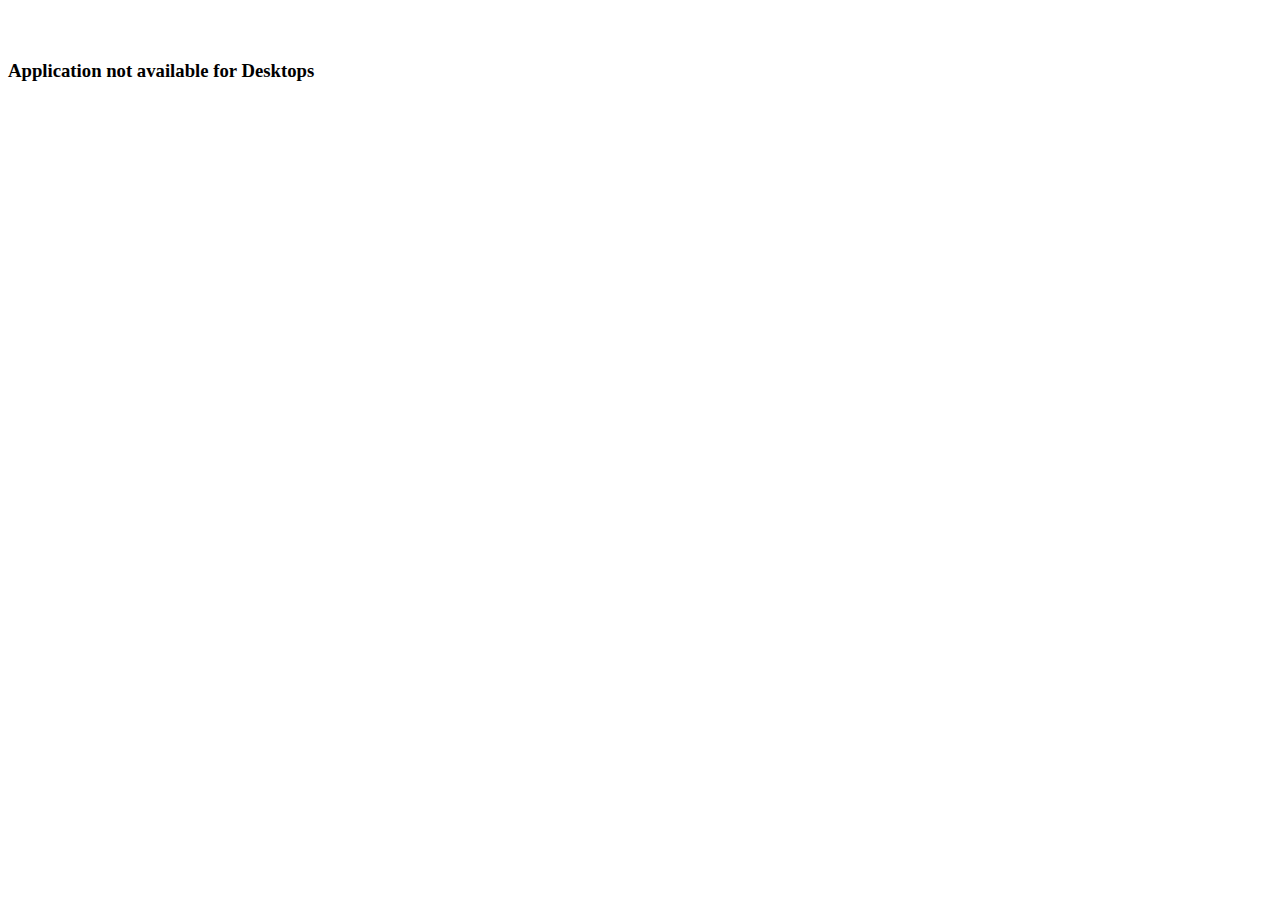
<file: about.html>
<!DOCTYPE html>
<html lang="en">
   <head>
      <meta charset="utf-8">
      <meta name="viewport" content="width=device-width, initial-scale=1, shrink-to-fit=no">
      <meta name="description" content="A Community Webapp">
      <meta name="author" content="Meghalaya Dev Community">
      <link rel="icon" href="#">
      <title>Raplang</title>
      <link rel="stylesheet" href="https://maxcdn.bootstrapcdn.com/bootstrap/4.0.0-beta/css/bootstrap.min.css" integrity="sha384-/Y6pD6FV/Vv2HJnA6t+vslU6fwYXjCFtcEpHbNJ0lyAFsXTsjBbfaDjzALeQsN6M" crossorigin="anonymous">
      <link rel="stylesheet" href="css/main.css">
      <!-- Google Icons -->
      <link href="https://fonts.googleapis.com/icon?family=Material+Icons"rel="stylesheet">
   </head>
   <body>
      <div class="mobile">
      <!-- As a heading -->
      <nav class="navbar fixed-top navbar-light bg-light">
         <h2 class="navbar-brand mb-0"><img src="img/logo.png" width="50px" height="50px" /> &nbsp;Raplang</h2>
      </nav>
      <!-- Begin page content -->
      <div class="container-fluid">
		<br/>
         <!-- Home page -->
         <div id="page-home" class="active">
           <h2>About</h2>
            <div class="block">              
              <i>"This is a simple app for the general public in Meghalaya."</i>
            <br/>

            <div class="col-xl-3 col-md-3 col-sm-3 col-xs-3">
                    <div class="card card-stats bg-dark mt-2">
                      <!-- Card body -->
                      <div class="card-body">
                        <div class="row">
                          <div class="col">                      
                            <span class="h5 font-weight-bold text-white mb-0">The coronavirus disease</span>
                            <p class="card-title  text-white mb-0">March 2020</p>
                          </div>                          
                        </div>
                        <p class="mt-3 mb-0 text-sm text-white">
                           Coronavirus disease (COVID-19) is an infectious disease caused by a newly discovered coronavirus.<br/><br/>                           
                         
                          <a href="https://www.who.int/health-topics/coronavirus#tab=tab_1" target="_blank"><button class="btn btn-primary">Read more</button></a><br/><br/>
                          <a href="https://www.youtube.com/watch?v=BtN-goy9VOY" target="_blank"><button class="btn btn-danger">Watch Video</button></a><br/>
                          <br/>* Video is an external youtube link, which we do not own the contents. 
                        </p>
                      </div>
                    </div>
            </div> 

            <div class="col-xl-3 col-md-3 col-sm-3 col-xs-3">
                    <div class="card card-stats bg-primary mt-2">
                      <!-- Card body -->
                      <div class="card-body text-white">
                        <div class="row">
                          <div class="col">                      
                            <span class="h5 font-weight-bold mb-0">In 21 days</span>
                            <!--<p class="card-title mb-0">25 March 2020</p>-->
                          </div>                          
                        </div>
                        <p class="mt-3 mb-0 text-sm">                         
                          <b>What you should do?</b><br/>
                          Keep clean, wash your hands and isolate yourself.<br/>But yes personal hygiene is an everyday thing.<br/><br/>

                          <b>What you can do?</b><br/>
                          <ul>
                            <li>Connect with your relatives</li>
                            <li>Pray,Fast, Reconnect with God</li>
                            <li>21 days Workout challenge</li>                            
                            <li>DIYs</li>
                            <li>Gardening</li>
                            <li>Read a book</li>
                            <li>Learn how to cook</li>
                            <li>Reflect</li>                            
                          </ul>             
                          If we list them all then this list will be endless             
                        </p>
                      </div>
                    </div>
                  </div>

            <div class="col-xl-3 col-md-3 col-sm-3 col-xs-3">
                    <div class="card card-stats bg-light mt-2">
                      <!-- Card body -->
                      <div class="card-body">
                        <div class="row">
                          <div class="col">                      
                            <span class="h5 font-weight-bold mb-0">Developed by</span>
                            <br/><img src="img/mdc.png" class="img img-fluid"  />
                            <p class="h5 card-title mb-0">Meghalaya Dev Community</p>
                            <br/>
                            <a href="http://meghalayadev.github.io" target="_blank"><button class="btn btn-primary">Visit Website</button></a><br/><br/>
                            <span class="h5 font-weight-bold mb-0">In Association with</span>
                            <p class="card-title mb-0">Sngur</p>

                            <p class="card-title mb-0"><br/>March 2020</p>
                          </div>                          
                        </div>
                        
                      </div>
                    </div>
            </div>              
            </div>
         </div>
         
      </div>

      <!-- Bottom Nav Bar -->
      <footer class="footer">
         <div class="btn-group selectors" role="group" aria-label="Basic example">
            <button type="button" class="btn btn-secondary button-inactive" onclick="window.location.href = 'index.html';">
               <div class="selector-holder">
                  <i class="material-icons">home</i>
                  <span>Home</span>
               </div>
            </button>
            
            <button type="button" class="btn btn-secondary button-inactive" onclick="window.location.href = 'feed.html';">
               <div class="selector-holder">
                  <i class="material-icons">view_list</i>
                  <span>Feeds</span>
               </div>
            </button>
        	
            <button  type="button" class="btn btn-secondary button-inactive" onclick="window.location.href = 'stats.html';">
               <div class="selector-holder">
                  <i class="material-icons">assessment</i>
                  <span>Stats</span>
               </div>
            </button>
            <button  type="button" class="btn btn-secondary button-inactive" onclick="window.location.href = 'support.html';">
               <div class="selector-holder">
                  <i class="material-icons">favorite</i>
                  <span>Support</span>
               </div>
            </button>
            <button  type="button" class="btn btn-secondary button-active" >
               <div class="selector-holder">
                  <i class="material-icons">info</i>
                  <span>About</span>
               </div>
            </button>
         </div>
      </footer>
      <!-- Bootstrap core JavaScript -->
      <script src="https://code.jquery.com/jquery-3.2.1.slim.min.js" integrity="sha384-KJ3o2DKtIkvYIK3UENzmM7KCkRr/rE9/Qpg6aAZGJwFDMVNA/GpGFF93hXpG5KkN" crossorigin="anonymous"></script>
      <script src="https://cdnjs.cloudflare.com/ajax/libs/popper.js/1.11.0/umd/popper.min.js" integrity="sha384-b/U6ypiBEHpOf/4+1nzFpr53nxSS+GLCkfwBdFNTxtclqqenISfwAzpKaMNFNmj4" crossorigin="anonymous"></script>
      <script src="https://maxcdn.bootstrapcdn.com/bootstrap/4.0.0-beta/js/bootstrap.min.js" integrity="sha384-h0AbiXch4ZDo7tp9hKZ4TsHbi047NrKGLO3SEJAg45jXxnGIfYzk4Si90RDIqNm1" crossorigin="anonymous"></script>
      </div>
      <div class="web text-center">
         <h3> Application not available for Desktops</h3>
      </div>
   </body>
</html>
</file>
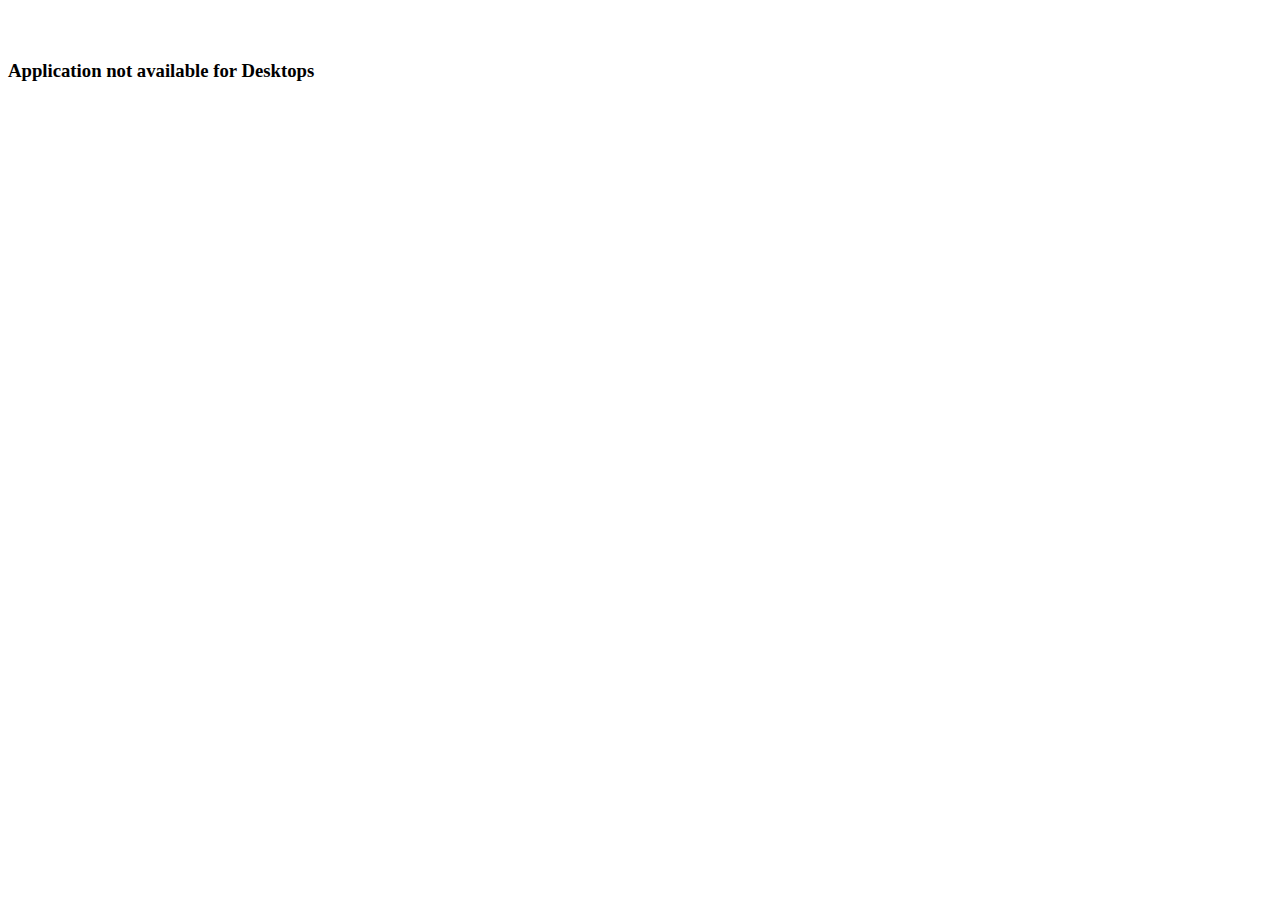
<file: feed.html>
<!DOCTYPE html>
<html lang="en">
   <head>
      <meta charset="utf-8">
      <meta name="viewport" content="width=device-width, initial-scale=1, shrink-to-fit=no">
      <meta name="description" content="A Community Webapp">
      <meta name="author" content="Meghalaya Dev Community">
      <link rel="icon" href="#">
      <title>Raplang</title>
      <link rel="stylesheet" href="https://maxcdn.bootstrapcdn.com/bootstrap/4.0.0-beta/css/bootstrap.min.css" integrity="sha384-/Y6pD6FV/Vv2HJnA6t+vslU6fwYXjCFtcEpHbNJ0lyAFsXTsjBbfaDjzALeQsN6M" crossorigin="anonymous">
      <link rel="stylesheet" href="css/main.css">
      <!-- Google Icons -->
      <link href="https://fonts.googleapis.com/icon?family=Material+Icons"rel="stylesheet">
   </head>
   <body>
      <div class="mobile">
      <!-- As a heading -->
      <nav class="navbar fixed-top navbar-light bg-light">
         <h2 class="navbar-brand mb-0"><img src="img/logo.png" width="50px" height="50px" /> &nbsp;Feeds</h2>
      </nav>
      <!-- Begin page content -->
      <div class="container-fluid">
		<br/>
         <!-- Feed page -->
         <div id="page-feed" class="active">
           <h2></h2>
           <div class="block text-center">
            <i>"We will be posting only government notification links from Meghalaya and other news that could he helpful during this time."</i>
          </div>

          <div class="block">  

          	<div class="col-xl-3 col-md-3 col-sm-3 col-xs-3">
                    <div class="card card-stats bg-dark mt-2">
                      <!-- Card body -->
                      <div class="card-body text-white">
                        <div class="row">
                          <div class="col">                      
                            <span class="h5 font-weight-bold mb-0">Online Stores</span>
                            <p class="card-title mb-0">Press on the button to visit the store</p>                            
                          </div>                          
                        </div>
                        <p class="mt-3 mb-0 text-sm">
                        	<a href="https://meghamart.com" target="_blank" class="btn btn-primary w-100">Megha Mart</a><br/><br/>
                        	<a href="http://meghabazzar.com" target="_blank" class="btn btn-success w-100">MeghaBazzar</a><br/><br/>
                        	<a href="http://narifresh.com" target="_blank" class="btn btn-info w-100">NariFresh</a><br/><br/>
                        	<a href="http://syllad.com/store/" target="_blank" class="btn btn-warning w-100">Syllad</a><br/><br/>
                        </p>
                      </div>
                    </div>
                  </div>
          	
          	<div class="col-xl-3 col-md-3 col-sm-3 col-xs-3">
                    <div class="card card-stats bg-success mt-2">
                      <!-- Card body -->
                      <div class="card-body text-white">
                        <div class="row">
                          <div class="col">                      
                            <span class="h5 font-weight-bold mb-0">Grocery Stores to be open</span>
                            <p class="card-title mb-0">on 27<sup>th</sup> March 2020</p>                            
                          </div>                          
                        </div>
                        <p class="mt-3 mb-0 text-sm">
                         <ul>
                         	<li>Few Selected Stores will open from 9:00AM - 5:00PM</li>
                         	<li>Online Stores for Essential Items to be open from 28<sup>th</sup> March</li>
                         </ul>
                         <!--<a href="http://meghalaya.gov.in/megcms/sites/default/files/press_release/OFFICE%20OF%20THE%20CHIEF%20MINISTER.pdf" target="_blank"><button class="btn btn-primary">Read More</button></a>-->
                        </p>
                      </div>
                    </div>
                  </div>

				  <div class="card mt-2">
	               <img class="card-img-top img-fluid" src="img/vishal.jpeg" alt="Card image" style="width:100%">
	             	<div class="card-body">
	               <h4 class="card-title">Vishal Mega Mart: Home Delivery</h4>
	               <p class="card-text"><a href="https://store.meghamart.com/" class="btn btn-primary" target="_blank">Store</a>
	               <br/>will be open on 28<sup>th</sup> March 2020
	               </p> 
	              </div>

	          	  </div>
                  <div class="card mt-2">
	               <img class="card-img-top img-fluid" src="img/nalari.jpeg" alt="Card image" style="width:100%">
	             	<div class="card-body">
	               <h4 class="card-title">Fresh Milk available Online</h4>
	               <p class="card-text"><a href="https://narifresh.com/" class="btn btn-primary" target="_blank">Buy Now</a></p> 
	              </div>
	          	  </div>

	          	  

            <div class="col-xl-3 col-md-3 col-sm-3 col-xs-3">
                    <div class="card card-stats bg-primary mt-2">
                      <!-- Card body -->
                      <div class="card-body text-white">
                        <div class="row">
                          <div class="col">                      
                            <span class="h5 font-weight-bold mb-0">CM Cabinet Meeting Summary</span>
                            <p class="card-title mb-0">on 25 March 2020</p>                            
                          </div>                          
                        </div>
                        <p class="mt-3 mb-0 text-sm">
                         <ul>
                         	<li>PDS system will continue as usual</li>
                         	<li>Grocery shops will be open from 27<sup>th</sup> of this month</li>
                         	<li>The lockdown is for 21 days and it is expected that everyone will follow home-quarantine</li>
							<li>Local entrepreneurs willing to take up online delivery of essential commodities will be encouraged.</li>
                         <a href="http://meghalaya.gov.in/megcms/sites/default/files/press_release/OFFICE%20OF%20THE%20CHIEF%20MINISTER.pdf" target="_blank"><button class="btn btn-primary">Read More</button></a>
                        </p>
                      </div>
                    </div>
                  </div>

            <!--<div class="col-xl-3 col-md-3 col-sm-3 col-xs-3">
                    <div class="card card-stats bg-primary mt-2">
                      
                      <div class="card-body text-white">
                        <div class="row">
                          <div class="col">                      
                            <span class="h5 font-weight-bold mb-0">Temporary Markets</span>
                            <p class="card-title mb-0">on 26 March 2020</p>
                            <p> Status Whether Open</p>
                          </div>                          
                        </div>
                        <p class="mt-3 mb-0 text-sm">
                         A list of temporary markets to be opened on 26 March 2020:

                        <table class="table table-responsive table-striped">
                          <thead class="thead-light">
                            <tr>
                              <th scope="col">#</th>
                              <th scope="col">Location</th>                              
                            </tr>
                          </thead>
                          <tbody>
                            <tr>
                              <th scope="row">1</th>
                              <td>Anjalee Point - Cantonment Police Beat House</td>                              
                            </tr>
                            <tr>
                              <th scope="row">2</th>
                              <td>Laitkor (Lad Smit)</td>                              
                            </tr>
                            <tr>
                              <th scope="row">3</th>
                              <td>Madan Umdiengpun (7th Mile), Upper Shillong</td>                              
                            </tr>
                            <tr>
                              <th scope="row">4</th>
                              <td>Mawlai Mawiong</td>
                            </tr>
                           
                          </tbody>
                        </table>
                         
                        </p>
                      </div>
                    </div>
                  </div>  -->                
          </div>

          <!--<div class="block">
            <div class="col-xl-3 col-md-3 col-sm-3 col-xs-3">
                    <div class="card card-stats bg-secondary mt-2">                      
                      <div class="card-body pr-2">
                        <div class="row">
                          <div class="col">                      
                            <span class="h5 font-weight-bold text-white mb-0">Day 1</span>
                            <p class="card-title  text-white mb-0">Thought of the Day, 26 March 2020</p>
                          </div>                          
                        </div>
                        <p class="mt-3 mb-0 text-sm">
                        
                        </p>
                      </div>
                    </div>
                  </div>
          </div>-->
         </div>

         
         
      </div>

      <!-- Bottom Nav Bar -->
      <footer class="footer">         
         <div class="btn-group selectors" role="group" aria-label="Basic example">
            
            <button type="button" class="btn btn-secondary button-inactive" onclick="window.location.href = 'index.html';">
               <div class="selector-holder">
                  <i class="material-icons">home</i>
                  <span>Home</span>
               </div>
            </button>
            
            <button type="button" class="btn btn-secondary button-active">
               <div class="selector-holder">
                  <i class="material-icons">view_list</i>
                  <span>Feeds</span>
               </div>
            </button>        	
            <button  type="button" class="btn btn-secondary button-inactive" onclick="window.location.href = 'stats.html';">
               <div class="selector-holder">
                  <i class="material-icons">assessment</i>
                  <span>Stats</span>
               </div>
            </button>
            <button  type="button" class="btn btn-secondary button-inactive" onclick="window.location.href = 'support.html';">
               <div class="selector-holder">
                  <i class="material-icons">favorite</i>
                  <span>Support</span>
               </div>
            </button>
            <button  type="button" class="btn btn-secondary button-inactive" onclick="window.location.href = 'about.html';">
               <div class="selector-holder">
                  <i class="material-icons">info</i>
                  <span>About</span>
               </div>
            </button>
         </div>
      </footer>
      <!-- Bootstrap core JavaScript -->
      <script src="https://code.jquery.com/jquery-3.2.1.slim.min.js" integrity="sha384-KJ3o2DKtIkvYIK3UENzmM7KCkRr/rE9/Qpg6aAZGJwFDMVNA/GpGFF93hXpG5KkN" crossorigin="anonymous"></script>
      <script src="https://cdnjs.cloudflare.com/ajax/libs/popper.js/1.11.0/umd/popper.min.js" integrity="sha384-b/U6ypiBEHpOf/4+1nzFpr53nxSS+GLCkfwBdFNTxtclqqenISfwAzpKaMNFNmj4" crossorigin="anonymous"></script>
      <script src="https://maxcdn.bootstrapcdn.com/bootstrap/4.0.0-beta/js/bootstrap.min.js" integrity="sha384-h0AbiXch4ZDo7tp9hKZ4TsHbi047NrKGLO3SEJAg45jXxnGIfYzk4Si90RDIqNm1" crossorigin="anonymous"></script>
      </div>
      <div class="web text-center">
         <h3> Application not available for Desktops</h3>
      </div>
   </body>
</html>
</file>
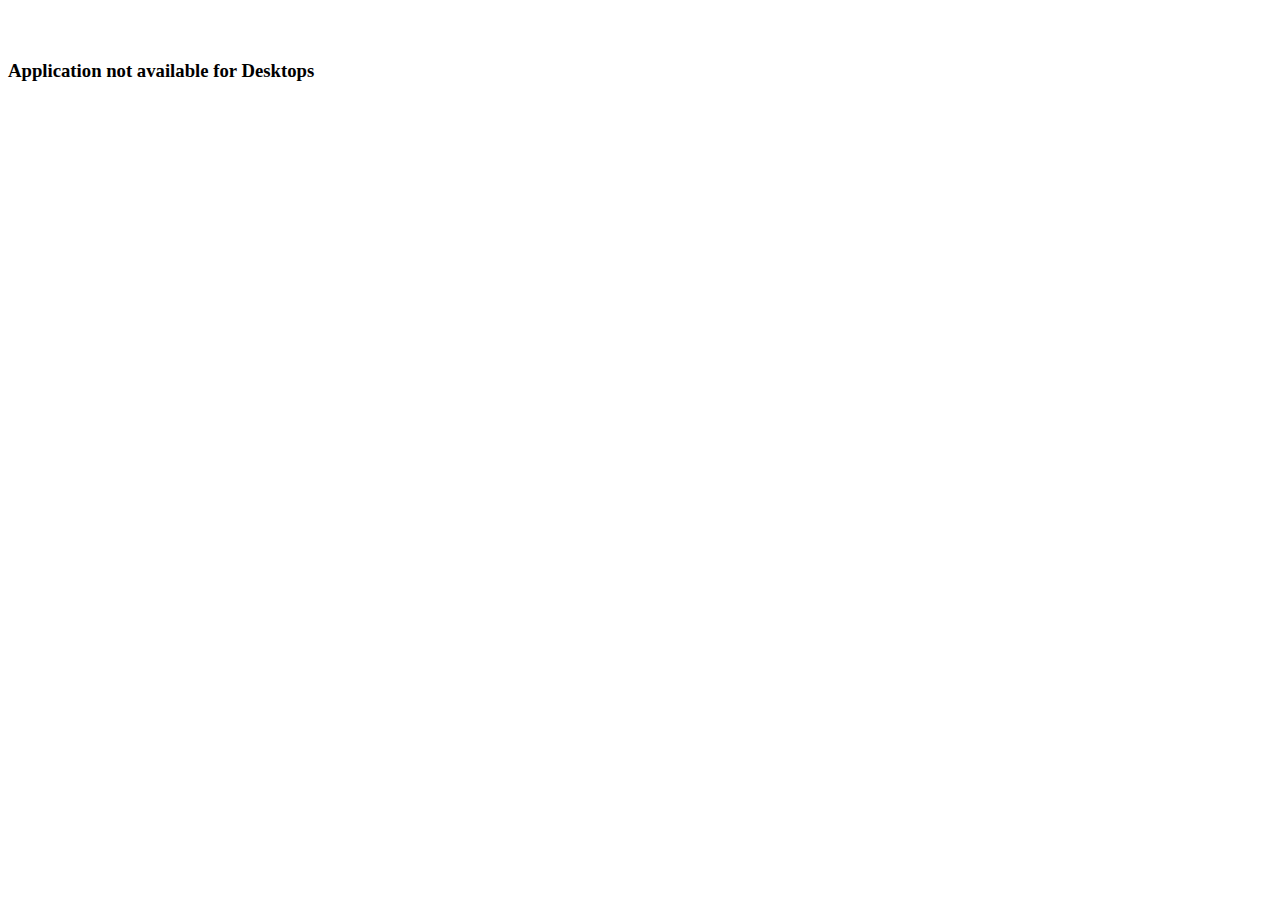
<file: stats.html>
<!DOCTYPE html>
<html lang="en">
   <head>
      <meta charset="utf-8">
      <meta name="viewport" content="width=device-width, initial-scale=1, shrink-to-fit=no">
      <meta name="description" content="A Community Webapp">
      <meta name="author" content="Meghalaya Dev Community">
      <link rel="icon" href="#">
      <title>Raplang</title>
      <link rel="stylesheet" href="https://maxcdn.bootstrapcdn.com/bootstrap/4.0.0-beta/css/bootstrap.min.css" integrity="sha384-/Y6pD6FV/Vv2HJnA6t+vslU6fwYXjCFtcEpHbNJ0lyAFsXTsjBbfaDjzALeQsN6M" crossorigin="anonymous">
      <link rel="stylesheet" href="css/main.css">
      <!-- Google Icons -->
      <link href="https://fonts.googleapis.com/icon?family=Material+Icons"rel="stylesheet">
   </head>
   <body>
      <div class="mobile">
      <!-- As a heading -->
      <nav class="navbar fixed-top navbar-light bg-light">
         <h2 class="navbar-brand mb-0"><img src="img/logo.png" width="50px" height="50px" /> &nbsp;Statistics</h2>
      </nav>
      <!-- Begin page content -->
      <div class="container-fluid">
		<br/>
         <!-- Home page -->
         <div id="page-home" class="active">
           <h2></h2>
            <div class="block">
              <h5>Case Statistics for Meghalaya</h5> <!-- Coronavirus-->

              <div class="row">

                  <div class="col-xl-3 col-md-3 col-sm-3 col-xs-3" style="width:50%;">
                    <div class="card card-stats bg-warning">
                      <!-- Card body -->
                      <div class="card-body">
                        <div class="row">
                          <div class="col">                      
                            <span class="h1 font-weight-bold mb-0"  id="confirmed">9</span>
                            <p class="card-title mb-0"> Confirmed</p>
                          </div>
                          <!--<div class="col-auto">
                            <div class="icon icon-shape bg-gradient-orange text-white rounded-circle shadow">
                              <i class="fa fa-eye"></i>
                            </div>
                          </div>-->
                        </div>
                        <p class="mt-3 mb-0 text-sm">
                          <!--<span class="text-success mr-2"><i class="fa fa-arrow-up"></i> 3.48%</span>
                          <span class="text-nowrap">Since last month</span>-->
                        </p>
                      </div>
                    </div>
                  </div>

                  <div class="col-xl-3 col-md-3 col-sm-3 col-xs-3" style="width:50%;">
                    <div class="card card-stats bg-primary">
                      <!-- Card body -->
                      <div class="card-body">
                        <div class="row">
                          <div class="col">                      
                            <span class="h1 font-weight-bold mb-0" id="active">8</span>
                            <p class="card-title mb-0">Active</p>
                          </div>
                          <!--<div class="col-auto">
                            <div class="icon icon-shape bg-gradient-orange text-white rounded-circle shadow">
                              <i class="fa fa-eye"></i>
                            </div>
                          </div>-->
                        </div>
                        <p class="mt-3 mb-0 text-sm">
                          <!--<span class="text-success mr-2"><i class="fa fa-arrow-up"></i> 3.48%</span>
                          <span class="text-nowrap">Since last month</span>-->
                        </p>
                      </div>
                    </div>
                  </div>

                  <div class="col-xl-3 col-md-3 col-sm-3 col-xs-3" style="width:50%;margin-top:10px;">
                    <div class="card card-stats bg-success">
                      <!-- Card body -->
                      <div class="card-body">
                        <div class="row">
                          <div class="col">                      
                            <span class="h1 font-weight-bold text-white mb-0" id="deaths">1</span>
                            <p class="card-title text-white mb-0">Deaths</p>
                          </div>
                          <!--<div class="col-auto">
                            <div class="icon icon-shape bg-gradient-orange text-white rounded-circle shadow">
                              <i class="fa fa-eye"></i>
                            </div>
                          </div>-->
                        </div>
                        <p class="mt-3 mb-0 text-sm">
                          <!--<span class="text-success mr-2"><i class="fa fa-arrow-up"></i> 3.48%</span>
                          <span class="text-nowrap">Since last month</span>-->
                        </p>
                      </div>
                    </div>
                  </div>

                  <div class="col-xl-3 col-md-3 col-sm-3 col-xs-3" style="width:50%;margin-top:10px;">
                    <div class="card card-stats bg-danger">
                      <!-- Card body -->
                      <div class="card-body">
                        <div class="row">
                          <div class="col">                      
                            <span class="h1 font-weight-bold text-white mb-0" id="recovered">0</span>
                            <p class="card-title  text-white mb-0">Recovered</p>
                          </div>
                          <!--<div class="col-auto">
                            <div class="icon icon-shape bg-gradient-orange text-white rounded-circle shadow">
                              <i class="fa fa-eye"></i>
                            </div>
                          </div>-->
                        </div>
                        <p class="mt-3 mb-0 text-sm">
                          <!--<span class="text-success mr-2"><i class="fa fa-arrow-up"></i> 3.48%</span>
                          <span class="text-nowrap">Since last month</span>-->
                        </p>
                      </div>
                    </div>
                  </div>

                  <br/>
               </div>  

               <div class="row">               

                 <div class="col-xl-3 col-md-3 col-sm-3 col-xs-3" style="margin-top:10px;">
                 <div class="card card-stats bg-light">
                   <!-- Card body -->
                   <div class="card-body">
                     <div class="row">
                       <div class="col">
                         <span class="h2 font-weight-bold mb-0">24382+</span>
                         <p class="card-title mb-0">Total People Screened in Meghalaya*</p>
                       </div>
                       <div class="col-auto">
                         <div class="icon icon-shape bg-gradient-red text-white rounded-circle shadow">
                           <i class="fa fa-user"></i>
                         </div>
                       </div>
                     </div>
                     <!--<p class="mt-3 mb-0 text-sm">
                       <span class="text-info mr-2"><i class="fa fa-calendar"></i> 23<sup>rd</sup> March 2020</span>
                       <span class="text-nowrap"></span>
                     </p>-->
                   </div>
                   </div>
                  </div>
               </div>

            </div>

            <div class="row">            
            <div class="col-lg-12 mt-3" >
               <!--India-->
               <h5>Stats for India</h5>
               <div class="row">               

                 <div class="col-xl-3 col-md-3 col-sm-3 col-xs-3" style="margin-top:10px;">
                 <div class="card card-stats bg-light">
                   <!-- Card body -->
                   <div class="card-body bg-success">
                     <div class="row">
                       <div class="col">
                         <span class="h2 font-weight-bold text-white mb-0" id="indiaconfirmed">14126+</span>
                         <p class="card-title mb-0 text-white">Confirmed</p>
                       </div>
                       <div class="col-auto">
                         <div class="icon icon-shape bg-gradient-red text-white rounded-circle shadow">
                           <i class="fa fa-user"></i>
                         </div>
                       </div>
                     </div>
                     <!--<p class="mt-3 mb-0 text-sm">
                       <span class="text-info mr-2"><i class="fa fa-calendar"></i> 23<sup>rd</sup> March 2020</span>
                       <span class="text-nowrap"></span>
                     </p>-->
                   </div>
                   </div>
                  </div>

                  <div class="col-xl-3 col-md-3 col-sm-3 col-xs-3" style="margin-top:10px;">
                 <div class="card card-stats bg-light">
                   <!-- Card body -->
                   <div class="card-body bg-danger">
                     <div class="row">
                       <div class="col">
                         <span class="h2 font-weight-bold text-white mb-0" id="indiadeaths">475</span>
                         <p class="card-title text-white mb-0">Deaths</p>
                       </div>
                       <div class="col-auto">
                         <div class="icon icon-shape bg-gradient-red text-white rounded-circle shadow">
                           <i class="fa fa-user"></i>
                         </div>
                       </div>
                     </div>
                     <!--<p class="mt-3 mb-0 text-sm">
                       <span class="text-info mr-2"><i class="fa fa-calendar"></i> 23<sup>rd</sup> March 2020</span>
                       <span class="text-nowrap"></span>
                     </p>-->
                   </div>
                   </div>
                  </div>
               </div>
            </div>
            </div>

            <!-- World-->
            <div class="row">
            
            <div class="col-lg-12 mt-3" >
               <!--India-->
               <h5>Stats for World</h5>
               <div class="row">               

                 <div class="col-xl-3 col-md-3 col-sm-3 col-xs-3" style="margin-top:10px;">
                 <div class="card card-stats bg-light">
                   <!-- Card body -->
                   <div class="card-body bg-success">
                     <div class="row">
                       <div class="col">
                         <span class="h2 font-weight-bold text-white mb-0">2,215,470+</span>
                         <p class="card-title mb-0 text-white">Confirmed</p>
                       </div>
                       <div class="col-auto">
                         <div class="icon icon-shape bg-gradient-red text-white rounded-circle shadow">
                           <i class="fa fa-user"></i>
                         </div>
                       </div>
                     </div>
                     <!--<p class="mt-3 mb-0 text-sm">
                       <span class="text-info mr-2"><i class="fa fa-calendar"></i> 23<sup>rd</sup> March 2020</span>
                       <span class="text-nowrap"></span>
                     </p>-->
                   </div>
                   </div>
                  </div>

                  <div class="col-xl-3 col-md-3 col-sm-3 col-xs-3" style="margin-top:10px;">
                 <div class="card card-stats bg-light">
                   <!-- Card body -->
                   <div class="card-body bg-danger">
                     <div class="row">
                       <div class="col">
                         <span class="h2 font-weight-bold text-white mb-0">149,697+</span>
                         <p class="card-title text-white mb-0">Deaths</p>
                       </div>
                       <div class="col-auto">
                         <div class="icon icon-shape bg-gradient-red text-white rounded-circle shadow">
                           <i class="fa fa-user"></i>
                         </div>
                       </div>
                     </div>
                     <!--<p class="mt-3 mb-0 text-sm">
                       <span class="text-info mr-2"><i class="fa fa-calendar"></i> 23<sup>rd</sup> March 2020</span>
                       <span class="text-nowrap"></span>
                     </p>-->
                   </div>
                   </div>
                  </div>
               </div>
            </div>
            </div>

            <div class="row">
               <div class="col-lg-12 mt-3">
                  <h5>LIVE Statistics</h5>
                  <p>Visit the following websites for LIVE updates</p>
                  <a href="https://www.worldometers.info/coronavirus/" target="_blank">worldometers.info/coronavirus/</a><br/><br/>
                  <a href="https://www.covid19india.org" target="_blank">covid19india.org</a><br/><br/>
                  <a href="https://www.covidout.in/" target="_blank">covidout.in</a><br/><br/>
                  <hr/>
                  <p>
                     Meghalaya*: People who have registed online at <a href="http://meghalayaonline.gov.in/covid/login.htm" target="_blank">meghalayonline.gov.in/covid/login.html</a>.<br/> If you know anyone who recently came to Meghalaya please share this link. 
                     <br/><hr/><b>Statistics for Meghalaya will be updated later after the source is available, it has been verified and confirmed from the Health Department of Meghalaya.</b>
                  </p>
                  <p>
                    <hr/>
                    If you have relatives and friends who recently just came to Meghalaya from outside please request them to 
kindly visit a hospital and have a check-up.<br/> They can then stay at home and monitor themselves for the next 14 days. Press the Button to view the list of hospitals in Meghalaya.<br/><br/>
                  <a href="https://sngur.github.io/Hospital-List/" target="_blank"> <button class="btn btn-primary">Hospital List</button></a>
                  </p>
               </div>               
            </div>

         </div>
         
      </div>

      <!-- Bottom Nav Bar -->
      <footer class="footer">
         <div class="btn-group selectors" role="group" aria-label="Basic example">
            <button type="button" class="btn btn-secondary button-inactive" onclick="window.location.href = 'index.html';">
               <div class="selector-holder">
                  <i class="material-icons">home</i>
                  <span>Home</span>
               </div>
            </button>
            
            <button type="button" class="btn btn-secondary button-inactive" onclick="window.location.href = 'feed.html';">
               <div class="selector-holder">
                  <i class="material-icons">view_list</i>
                  <span>Feeds</span>
               </div>
            </button>
        	
            <button  type="button" class="btn btn-secondary button-active" >
               <div class="selector-holder">
                  <i class="material-icons">assessment</i>
                  <span>Stats</span>
               </div>
            </button>
            <button  type="button" class="btn btn-secondary button-inactive" onclick="window.location.href = 'support.html';">
               <div class="selector-holder">
                  <i class="material-icons">favorite</i>
                  <span>Support</span>
               </div>
            </button>
            <button  type="button" class="btn btn-secondary button-inactive" onclick="window.location.href = 'about.html';">
               <div class="selector-holder">
                  <i class="material-icons">info</i>
                  <span>About</span>
               </div>
            </button>
         </div>
      </footer>
      <!-- Bootstrap core JavaScript -->
      <script src="https://code.jquery.com/jquery-3.2.1.slim.min.js" integrity="sha384-KJ3o2DKtIkvYIK3UENzmM7KCkRr/rE9/Qpg6aAZGJwFDMVNA/GpGFF93hXpG5KkN" crossorigin="anonymous"></script>
      <script src="https://cdnjs.cloudflare.com/ajax/libs/popper.js/1.11.0/umd/popper.min.js" integrity="sha384-b/U6ypiBEHpOf/4+1nzFpr53nxSS+GLCkfwBdFNTxtclqqenISfwAzpKaMNFNmj4" crossorigin="anonymous"></script>
      <script src="https://maxcdn.bootstrapcdn.com/bootstrap/4.0.0-beta/js/bootstrap.min.js" integrity="sha384-h0AbiXch4ZDo7tp9hKZ4TsHbi047NrKGLO3SEJAg45jXxnGIfYzk4Si90RDIqNm1" crossorigin="anonymous"></script>
      </div>
      <div class="web text-center">
         <h3> Application not available for Desktops</h3>
      </div>
	<script src="https://code.jquery.com/jquery-3.5.0.js"></script>

	<script>
		$(function() {
		    $.ajax({
			url: "https://api.covid19india.org/data.json",
			success: function(result) {
			    getdata(result);
			}
		    });
		});


		function getdata(data) {
			let indiadata = data.cases_time_series[(data.cases_time_series).length - 1];

		    $("#indiaconfirmed").text(indiadata.totalconfirmed);
		    $("#indiadeaths").text(indiadata.totaldeceased);
		    console.log(indiadata);
		    let statewise = data.statewise;
		    let element = null;
		    for (let i = 0; i < statewise.length; i++) {
			if (statewise[i].statecode == "ML") {
			    element = statewise[i];
			    console.log(element);

			    $("#active").text(element.active);
			    $("#confirmed").text(element.confirmed);
			    $("#deaths").text(element.deaths);
			    $("#recovered").text(element.recovered);
			}
		    }
		}
	</script>
   </body>
</html>
</file>
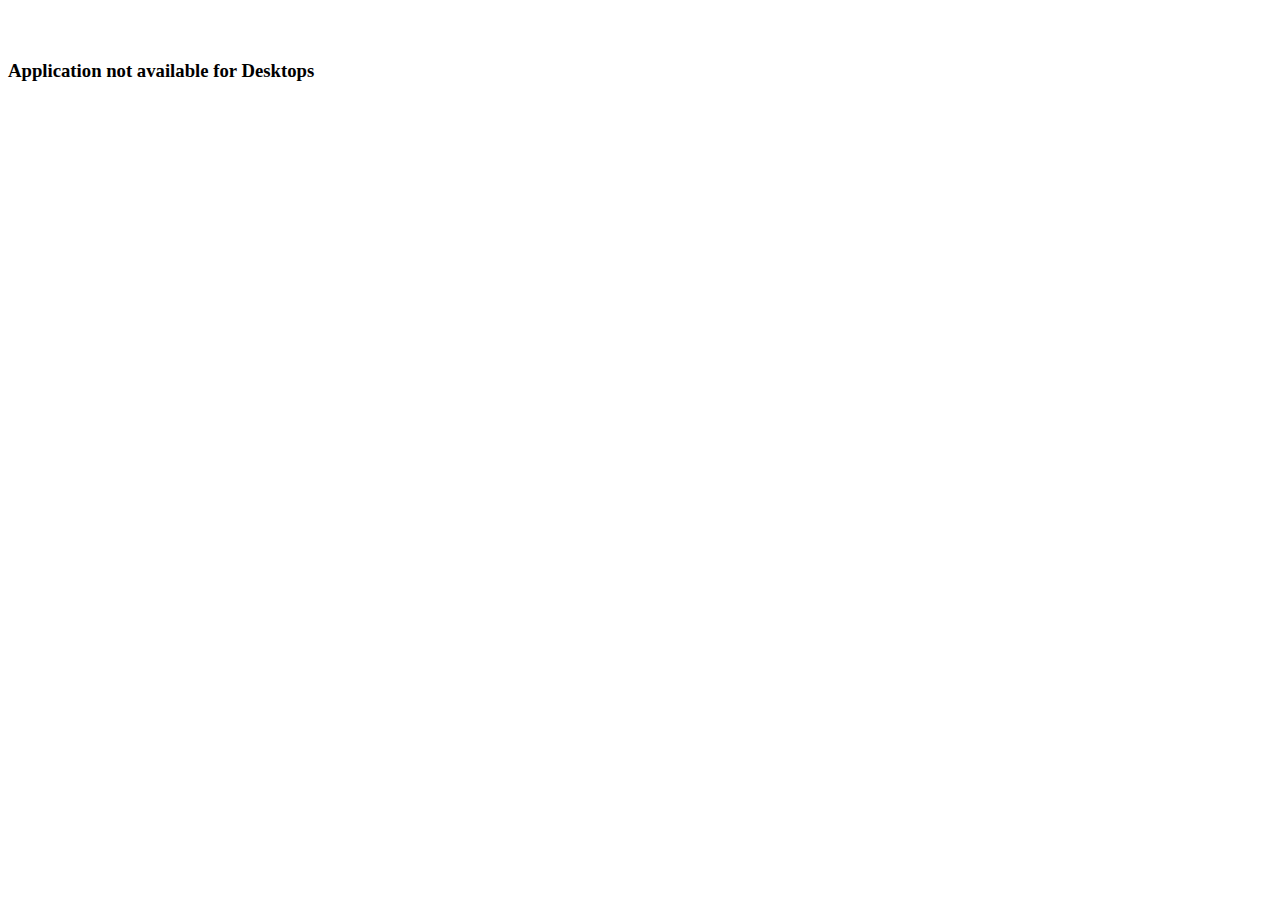
<file: support.html>
<!DOCTYPE html>
<html lang="en">
   <head>
      <meta charset="utf-8">
      <meta name="viewport" content="width=device-width, initial-scale=1, shrink-to-fit=no">
      <meta name="description" content="A Community Webapp">
      <meta name="author" content="Meghalaya Dev Community">
      <link rel="icon" href="#">
      <title>Raplang</title>
      <link rel="stylesheet" href="https://maxcdn.bootstrapcdn.com/bootstrap/4.0.0-beta/css/bootstrap.min.css" integrity="sha384-/Y6pD6FV/Vv2HJnA6t+vslU6fwYXjCFtcEpHbNJ0lyAFsXTsjBbfaDjzALeQsN6M" crossorigin="anonymous">
      <link rel="stylesheet" href="css/main.css">
      <!-- Google Icons -->
      <link href="https://fonts.googleapis.com/icon?family=Material+Icons"rel="stylesheet">
   </head>
   <body>
      <div class="mobile">
      <!-- As a heading -->
      <nav class="navbar fixed-top navbar-light bg-light">
         <h2 class="navbar-brand mb-0"><img src="img/logo.png" width="50px" height="50px" /> &nbsp;Support</h2>
      </nav>
      <!-- Begin page content -->
      <div class="container-fluid">
		<br/>
         <!-- Home page -->
         <div id="page-home" class="active">
           <h2></h2>
            <div class="block">              

              <i text="text-center">"As we go through this together let's take it day by day."</i>
              <div class="card p-2 mt-2">
                 <p><h5>Help Out!</h5>
                  <b>Lend your hand and let's get involved.</b><br/>
                  <!--It could be in any small way you can do, be it sharing an idea and using it in you community.<br/><br/>-->
                  If you know of someone in need then why not lend a helping hand.<br/>
                  If you are someone in need, then reach us at meg.devconnect@gmail.com <br/>#Phone-no: N/A
                 </p>
               </div>
            </div>
            <hr/>
            <div class="block">  
            <div class="card">
               <img class="card-img-top img-fluid" src="img/gurusmb.jpg" alt="Card image" style="width:100%">
             <div class="card-body">
               <h4 class="card-title">Help & Support</h4>
               <p class="card-text">Gurudwara & Shillong Municipal Board offers food and shelter to the homeless, we encourage others to do the same...</p> 
             </div>
          	</div>
          	</div>

            <div class="block">  
            <div class="card mt-2">
               <img class="card-img-top img-responsive" src="img/cm.jpeg" alt="Card image" style="width:100%">
             <div class="card-body">
               <h4 class="card-title">CM Relief Fund</h4>
               <p class="card-text">Let's Donate!</p>
               <p class="text-right"><a href="whatsapp://send?text=Show your support during this time of need and visit: https://meghalayadev.github.io/raplang" data-action="share/whatsapp/share">Share via Whatsapp</a></p>               
             </div>
            </div> 
           </div>
         </div>
         
      </div>

      <!-- Bottom Nav Bar -->
      <footer class="footer">
         <div class="btn-group selectors" role="group" aria-label="Basic example">
            <button type="button" class="btn btn-secondary button-inactive" onclick="window.location.href = 'index.html';">
               <div class="selector-holder">
                  <i class="material-icons">home</i>
                  <span>Home</span>
               </div>
            </button>
            
            <button type="button" class="btn btn-secondary button-inactive" onclick="window.location.href = 'feed.html';">
               <div class="selector-holder">
                  <i class="material-icons">view_list</i>
                  <span>Feeds</span>
               </div>
            </button>
        	
            <button  type="button" class="btn btn-secondary button-inactive" onclick="window.location.href = 'stats.html';">
               <div class="selector-holder">
                  <i class="material-icons">assessment</i>
                  <span>Stats</span>
               </div>
            </button>
            <button  type="button" class="btn btn-secondary button-active" >
               <div class="selector-holder">
                  <i class="material-icons">favorite</i>
                  <span>Support</span>
               </div>
            </button>
            <button  type="button" class="btn btn-secondary button-inactive" onclick="window.location.href = 'about.html';">
               <div class="selector-holder">
                  <i class="material-icons">info</i>
                  <span>About</span>
               </div>
            </button>
         </div>
      </footer>
      <!-- Bootstrap core JavaScript -->
      <script src="https://code.jquery.com/jquery-3.2.1.slim.min.js" integrity="sha384-KJ3o2DKtIkvYIK3UENzmM7KCkRr/rE9/Qpg6aAZGJwFDMVNA/GpGFF93hXpG5KkN" crossorigin="anonymous"></script>
      <script src="https://cdnjs.cloudflare.com/ajax/libs/popper.js/1.11.0/umd/popper.min.js" integrity="sha384-b/U6ypiBEHpOf/4+1nzFpr53nxSS+GLCkfwBdFNTxtclqqenISfwAzpKaMNFNmj4" crossorigin="anonymous"></script>
      <script src="https://maxcdn.bootstrapcdn.com/bootstrap/4.0.0-beta/js/bootstrap.min.js" integrity="sha384-h0AbiXch4ZDo7tp9hKZ4TsHbi047NrKGLO3SEJAg45jXxnGIfYzk4Si90RDIqNm1" crossorigin="anonymous"></script>
      </div>
      <div class="web text-center">
         <h3> Application not available for Desktops</h3>
      </div>
   </body>
</html>
</file>
<file: css/main.css>
html {
  position: relative;
  min-height: 100%;
}

body {
  margin-bottom: 80px;
  margin-top: 60px;  
  margin-right: 5px;  
}

.footer {
    position:fixed;
     bottom: 0;
     width: 100%;
     height: 60px;
     background-color: #f5f5f5;

    border-top: 1px solid transparent;
    box-shadow: 0 1px 5px rgba(0, 0, 0, 0.2);
}

.navbar{
    border-top: 1px solid transparent;
    box-shadow: 0 1px 5px rgba(0, 0, 0, 0.2);
}

.group-container{
    padding:0;
    height:100%;
}

.selectors, .block{
    height:100%;
    width:100%;
}

.selectors button{
    border: 0;
    border-radius: 0;
    background-color: #f8f9fa !important;
    width:25%;
    margin-left: 0;
}

.selectors button:active{
    border:0;
}

.selectors button:focus{
    border:0;
    outline: 0;
    box-shadow: 0 0 0 0px;
}

.active, .selector-holder{
    display: flex;
    flex-direction: column;
}

.inactive{
    display: none;
}

.selector-holder span{
    font-size: 0.8rem;
}

/* Colors of the buttons*/
.button-active, .selectors button:hover, .selectors button:active, .selectors button:focus{
    color: #ff0000;
}

.button-inactive{
    color: #000;
}

@media screen and (min-width: 720px) {
  .mobile {
    display: none;
  }
  .web{ 
    display: block; 
   }
}

@media screen and (max-width: 720px){
  .web{ 
    display: none;    
  }
}
</file>
